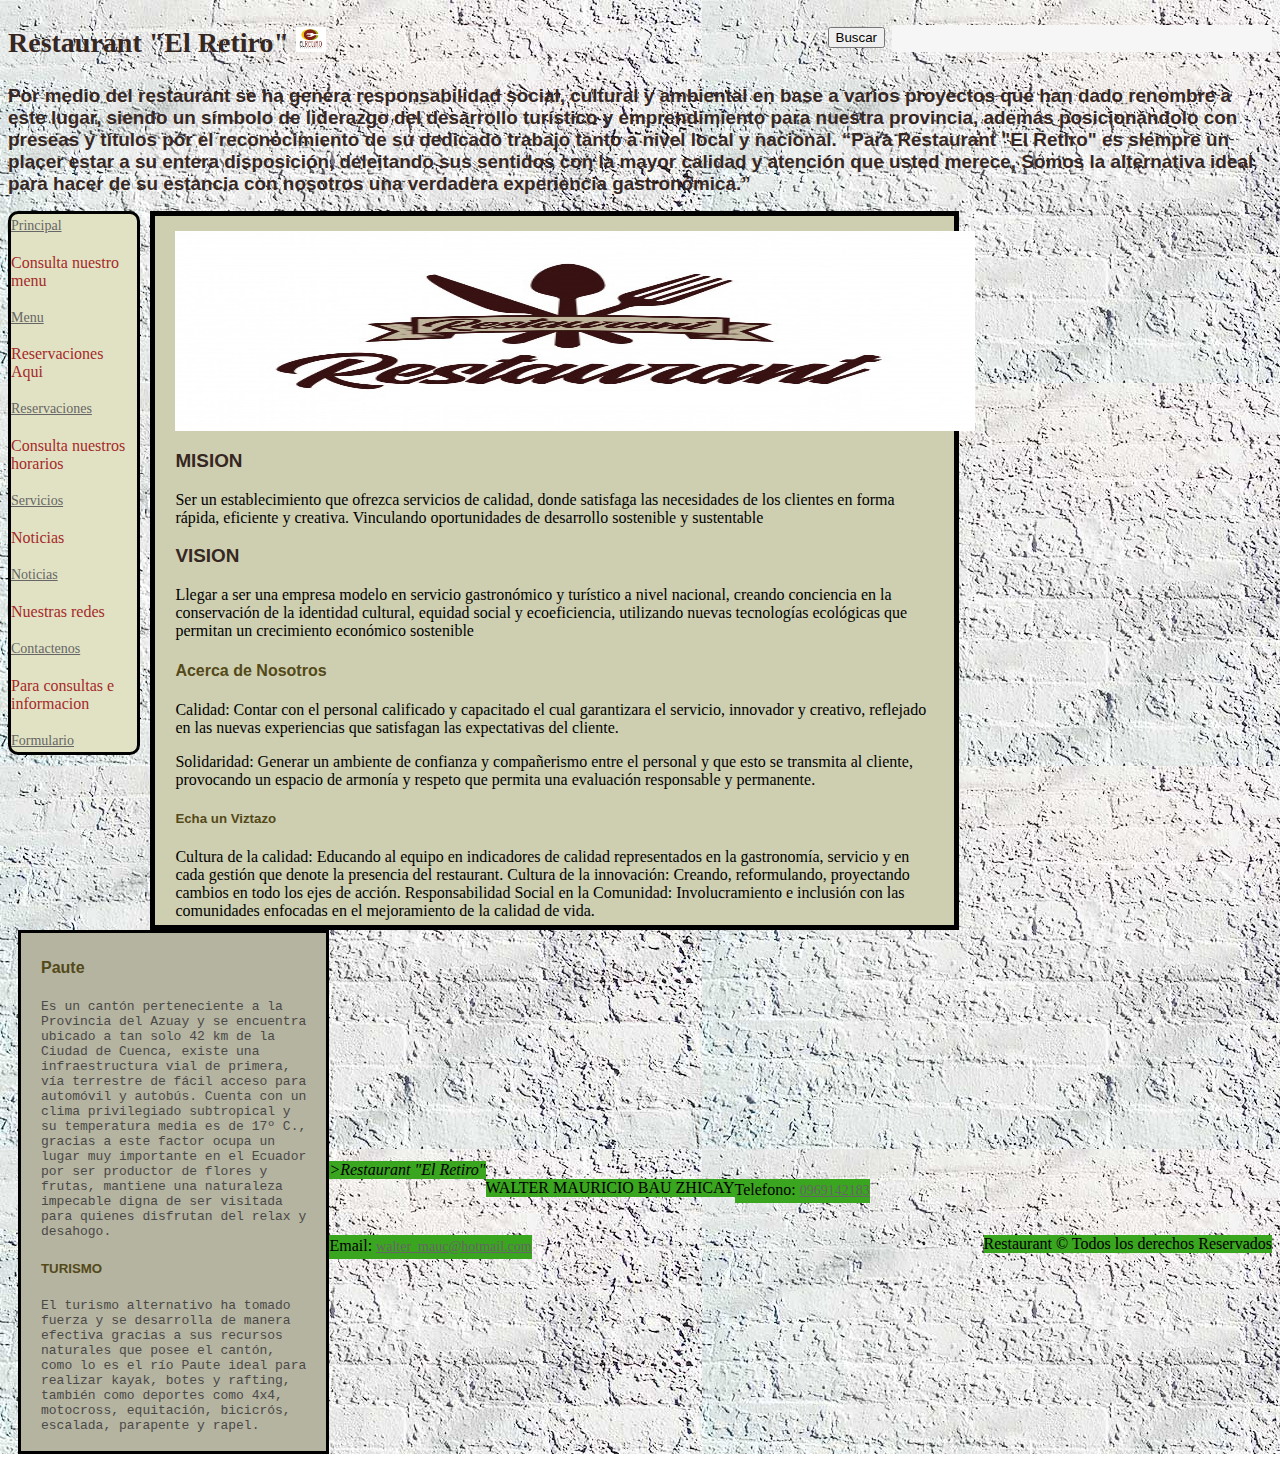
<file: Practica02 - Mi Sitio Web (CSS)/index.html>
<!DOCTYPE html>
<html lang="es">

<head>
   <title>Restaurant "El Retiro" - Principal</title>
   <meta charset="utf-8" />
   <link rel="stylesheet" href="css/estilo1.css" type="text/css" />
   <link rel="stylesheet" href="css/texto.css" type="text/css">
</head>
<body>
    <a id="principal"> <h1>Restaurant "El Retiro" <img class="imagesLogo" src="images/logo.jpg" alt="Restaurant" /> <div id="menu"><button >Buscar</button> <input type="search"></div>  </h1> </a>
    <h2>Por medio del restaurant se ha genera responsabilidad social, cultural y ambiental en base a varios proyectos que han dado renombre a este lugar, siendo un símbolo de liderazgo del desarrollo turístico y emprendimiento para nuestra provincia, además posicionándolo con preseas y títulos por el reconocimiento de su dedicado trabajo tanto a nivel local y nacional.
        “Para Restaurant "El Retiro" es siempre un placer estar a su entera disposición, deleitando sus sentidos con la mayor calidad y atención que usted merece, Somos la alternativa ideal para hacer de su estancia con nosotros una verdadera experiencia gastronómica.”</h2>   
        <nav id="menuprincipal">
            <a href="index.html">Principal</a>
            <p>Consulta nuestro menu</p>
            <a href="docs/servicios/menu.html">Menu</a>
            <p>Reservaciones Aqui</p>
            <a href="docs/servicios/reservaciones.html">Reservaciones</a>
            <p>Consulta nuestros horarios</p>
            <a href="docs/servicios/servicios.html">Servicios</a>
            <p>Noticias</p>
            <a href="docs/extras/blog.html">Noticias</a>
            <p>Nuestras redes</p>
            <a href="docs/extras/contactenos.html">Contactenos</a>
            <p>Para consultas e informacion</p>
            <a href="docs/formulario/formulario.html">Formulario</a>
        </nav>
        <aside id="aside1">
            <header>
                <img class="imagesaside1" src="images/aside1.jpg" alt="Restaurant" />
             </header>
             <h3>MISION</h3>
              <P>Ser un establecimiento que ofrezca servicios de calidad, donde satisfaga las necesidades de los clientes en forma rápida, eficiente y creativa. Vinculando oportunidades de desarrollo sostenible y sustentable</P>
             <h3>VISION</h3>
             <P>Llegar a ser una empresa modelo en servicio gastronómico y turístico a nivel nacional, creando conciencia en la conservación de la identidad cultural, equidad social y ecoeficiencia, utilizando nuevas tecnologías ecológicas que permitan un crecimiento económico sostenible</P>
              <section>
                <h4>Acerca de Nosotros</h4> 
                <p>Calidad: Contar con el personal calificado y capacitado el cual garantizara el servicio, innovador y creativo, reflejado en las nuevas experiencias que satisfagan las expectativas del cliente.</p>
                  <p>Solidaridad: Generar un ambiente de confianza y compañerismo entre el personal y que esto se transmita al cliente, provocando un espacio de armonía y respeto que permita una evaluación responsable y permanente.</p>  
                 <article>
                    <h5>Echa un Viztazo</h5>
                    Cultura de la calidad: Educando al equipo en indicadores de calidad representados en la gastronomía, servicio y en cada gestión que denote la presencia del restaurant.
                    Cultura de la innovación: Creando, reformulando, proyectando cambios en todo los ejes de acción.
                    Responsabilidad Social en la Comunidad: Involucramiento e inclusión con las comunidades enfocadas en el mejoramiento de la calidad de vida.
                 </article>
                </section>
            </aside>
     <aside id= "aside2">
                <section>
                    <article>
                        <h4>Paute</h4>
                        <p>
                                                 
                            Es un cantón perteneciente a la Provincia del Azuay y se encuentra ubicado a tan solo 42 km de la Ciudad de Cuenca, existe una infraestructura vial de primera, vía terrestre de fácil acceso para automóvil y autobús.
                            Cuenta con un clima privilegiado subtropical y su temperatura media es de 17º C., gracias a este factor ocupa un lugar muy importante en el Ecuador por ser productor de flores y frutas, mantiene una naturaleza impecable digna de ser visitada para quienes disfrutan del relax y desahogo. 
                        </p>
                    </article>
                    <article>
                        <h5>TURISMO</h5>
                        <p>                           
                        El turismo alternativo ha tomado fuerza y se desarrolla de manera efectiva gracias a sus recursos naturales que posee el cantón, como lo es el río Paute ideal para realizar kayak, botes y rafting, también como deportes como 4x4, motocross, equitación, bicicrós, escalada, parapente y rapel.
                        </p>
                    </article>
                </section>
            </aside>
            <footer class = "footer">
                <p><cite>>Restaurant "El Retiro"</cite></p>
                <br>
                <p>WALTER MAURICIO BAU ZHICAY</p>
                <p>Telefono: <a href="tel:0969142183">0969142183</a></p>
                <p>Email: <a href="mailto:walter_mauc@hotmail.com">walter_mauc@hotmail.com</a></p>
           </footer>
           <p id="copyright">Restaurant &#169; Todos los derechos Reservados</p>
</body>
</html>
</file>
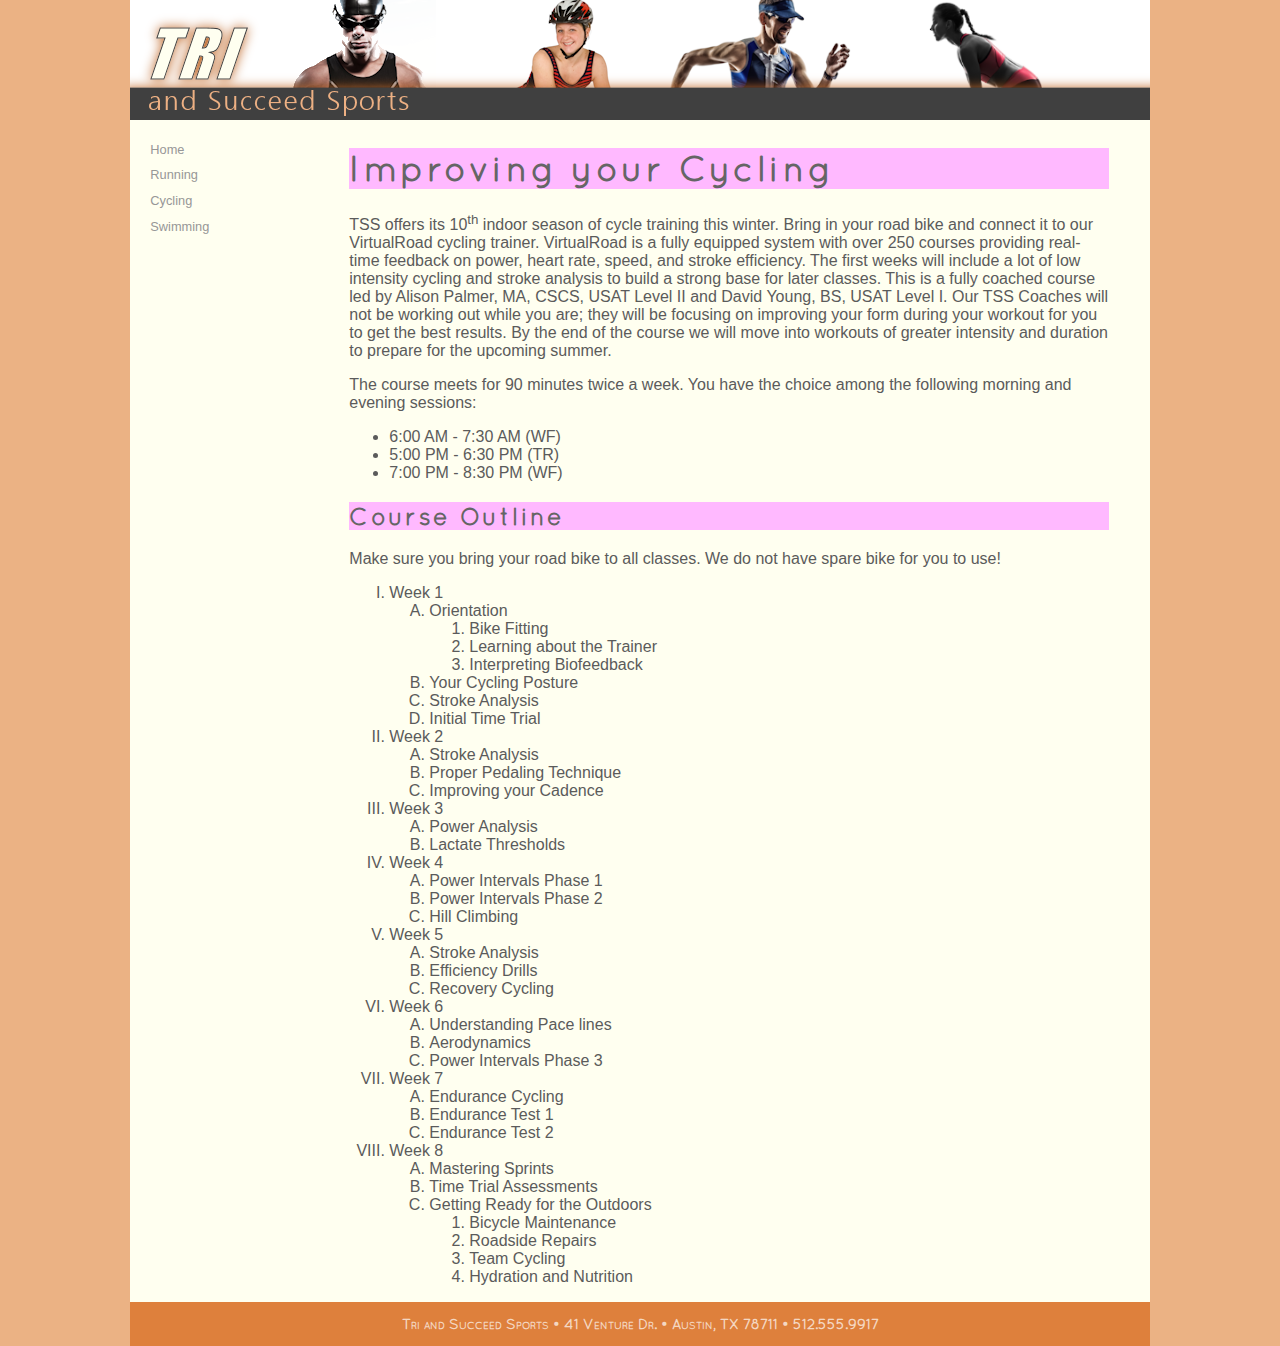
<file: Tutorial 02 - 1TriAndSuccedSports/Tutorial 02 - 1TriAndSuccedSports/tss_bike.html>
<!doctype html>
<html>
<head>
<!--
    New Perspectives on HTML5 and CSS3, 7th Edition
    Tutorial 2
    Tutorial Case
    
    TSS Cycling Class
    Author: 
    Date:   

    Filename: tss_bike.html
   -->
   <meta charset="utf-8" />
   <title>TSS Cycling Class</title>
   <link href="tss_layout.css" rel="stylesheet" />
   <link href="tss_styles.css" rel="stylesheet" />

</head>

<body>
   <header>
      <img src="tss_logo.png" alt="Tri and Succeed Sports" />
   </header>
   
   <nav>
      <ul>
         <li><a href="tss_home.html">Home</a></li>
         <li><a href="tss_run.html">Running</a></li>
         <li><a href="tss_bike.html">Cycling</a></li>
         <li><a href="tss_swim.html">Swimming</a></li>
      </ul>
   </nav>   
   
   <article class="syllabus">
      <h1>Improving your Cycling</h1>
      <p>TSS offers its 10<sup>th</sup> indoor season of cycle training this 
      winter. Bring in your road bike and connect it to our VirtualRoad 
      cycling trainer. VirtualRoad is a fully equipped system with over 
      250 courses providing real-time feedback on power, heart rate, speed, 
      and stroke efficiency. The first weeks will include a lot of low 
      intensity cycling and stroke analysis to build a strong base for later 
      classes. This is a fully coached course led by Alison Palmer, MA, CSCS, 
      USAT Level II and David Young, BS, USAT Level I. Our TSS Coaches will 
      not be working out while you are; they will be focusing on improving 
      your form during your workout for you to get the best results. By the 
      end of the course we will move into workouts of greater intensity and 
      duration to prepare for the upcoming summer.</p>
      <p>The course meets for 90 minutes twice a week. You have the choice 
      among the following morning and evening sessions:</p>
      
      <ul>
         <li>6:00 AM - 7:30 AM (WF)</li>
         <li>5:00 PM - 6:30 PM (TR)</li>
         <li>7:00 PM - 8:30 PM (WF)</li>
      </ul>
      
      <h2>Course Outline</h2>
      <p>Make sure you bring your road bike to all classes. We do not have 
      spare bike for you to use!</p>
      
      <ol>
         <li>Week 1
            <ol>
               <li>Orientation
                  <ol>
                     <li>Bike Fitting</li>
                     <li>Learning about the Trainer</li>
                     <li>Interpreting Biofeedback</li>
                  </ol>
               </li>
               <li>Your Cycling Posture</li>
               <li>Stroke Analysis</li>
               <li>Initial Time Trial</li>
            </ol>
         </li>
         <li>Week 2
            <ol>
               <li>Stroke Analysis</li>
               <li>Proper Pedaling Technique</li>
               <li>Improving your Cadence</li>
            </ol>
         </li>
         <li>Week 3
            <ol>
               <li>Power Analysis</li>
               <li>Lactate Thresholds</li>
            </ol>
         </li>
         <li>Week 4
            <ol>
               <li>Power Intervals Phase 1</li>
               <li>Power Intervals Phase 2</li>
               <li>Hill Climbing</li>
            </ol>
         </li>
         <li>Week 5
            <ol>
               <li>Stroke Analysis</li>
               <li>Efficiency Drills</li>
               <li>Recovery Cycling</li>
            </ol>
         </li>
         <li>Week 6
            <ol>
               <li>Understanding Pace lines</li>
               <li>Aerodynamics</li>
               <li>Power Intervals Phase 3</li>
            </ol>
         </li>
         <li>Week 7
            <ol>
               <li>Endurance Cycling</li>
               <li>Endurance Test 1</li>
               <li>Endurance Test 2</li>
            </ol>
         </li>
         <li>Week 8
            <ol>
               <li>Mastering Sprints</li>
               <li>Time Trial Assessments</li>
               <li>Getting Ready for the Outdoors
                  <ol>
                     <li>Bicycle Maintenance</li>
                     <li>Roadside Repairs</li>
                     <li>Team Cycling</li>
                     <li>Hydration and Nutrition</li>
                  </ol>
               </li>
            </ol>
         </li>
      </ol>
      
   </article>
   
   <footer>
      <address>
      Tri and Succeed Sports &#8226; 41 Venture Dr. &#8226; Austin, 
      TX 78711 &#8226; 512.555.9917
      </address>
   </footer>
</body>
</html>
</file>
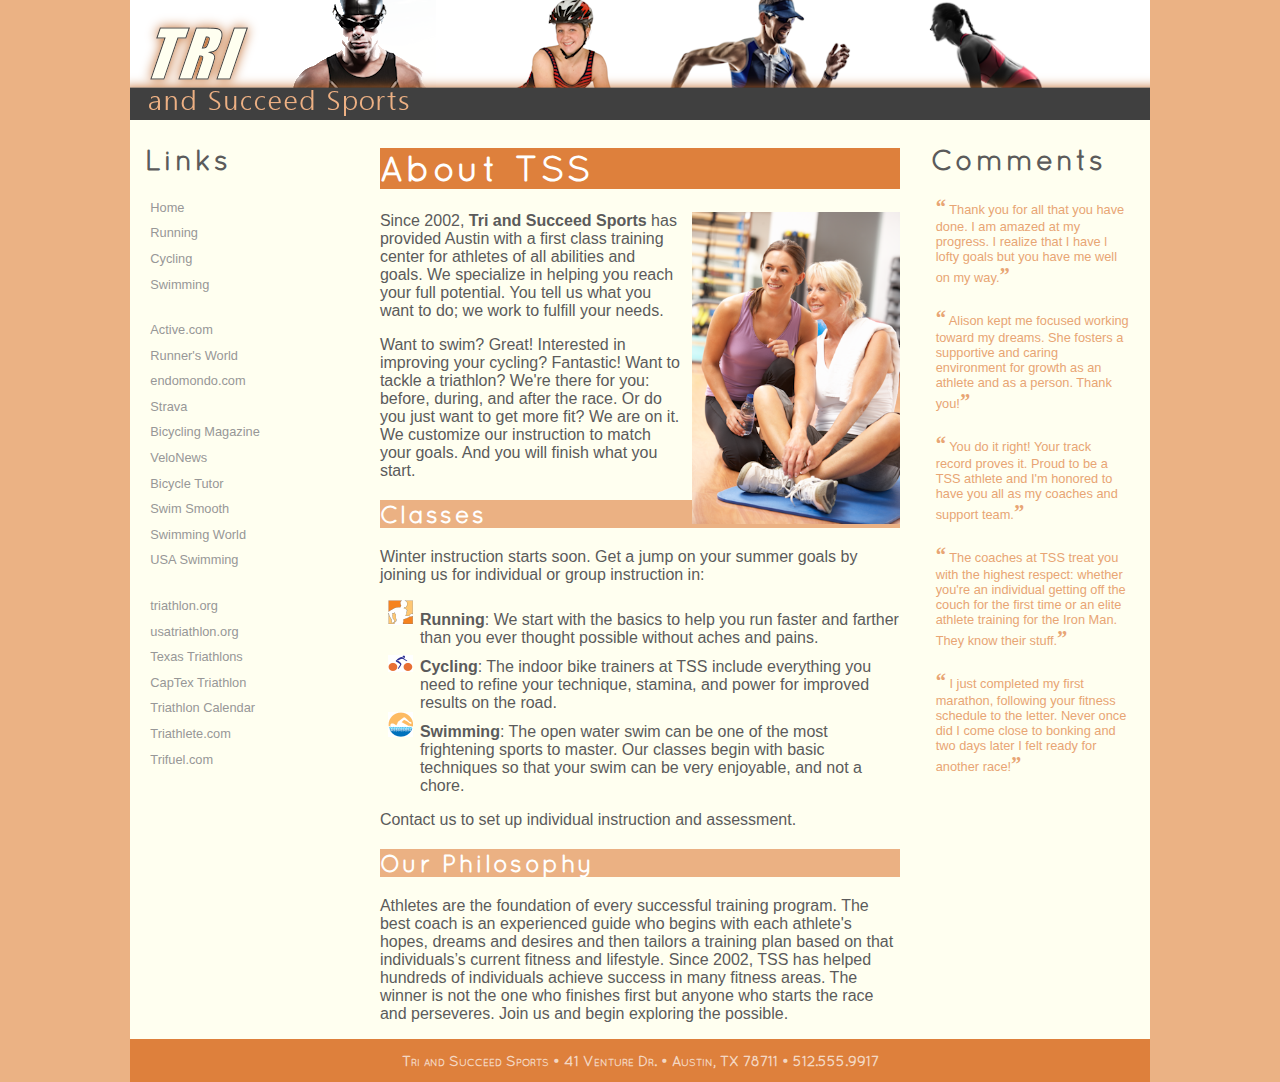
<file: Tutorial 02 - 1TriAndSuccedSports/Tutorial 02 - 1TriAndSuccedSports/tss_home.html>
﻿<!doctype html>
<html>
<head>
<!--
    New Perspectives on HTML5 and CSS3, 7th Edition
    Tutorial 2
    Tutorial Case
    
    Tri and Succeed Sports
    Author: Walter Bau
    Date: 10-17-2019

    Filename: tss_home.html
   -->
   <meta charset="utf-8" />
   <meta name="keywords" content="triathlon, running, swimming, cycling" />
   <title>Tri and Succeed Sports</title>
   <link href="tss_layout.css" rel="stylesheet"/>
   <link href="tss_styles.css" rel="stylesheet"/>
</head>

<body>
   <header>
      <img src="tss_logo.png" alt="Tri and Succeed Sports" />
	  
   </header>
   
   <nav>
      <h1>Links</h1>
      <ul>
         <li><a href="tss_home.html">Home</a></li>
         <li><a href="tss_run.html">Running</a></li>
         <li><a href="tss_bike.html">Cycling</a></li>
         <li><a href="tss_swim.html">Swimming</a></li>
         <li class="newgroup"><a href="http://www.active.com/">Active.com</a></li>
         <li><a href="http://www.runnersworld.com/">Runner's World</a></li>
         <li><a href="https://www.endomondo.com/">endomondo.com</a></li>
         <li><a href="http://www.strava.com/">Strava</a></li>
         <li><a href="http://www.bicycling.com/">Bicycling Magazine</a></li>
         <li><a href="http://velonews.competitor.com/">VeloNews</a></li>
         <li><a href="http://bicycletutor.com/">Bicycle Tutor</a></li>
         <li><a href="http://www.swimsmooth.com/">Swim Smooth</a></li>
         <li><a href="http://www.swimmingworldmagazine.com/">Swimming World</a></li>
         <li><a href="http://www.usaswimming.org/">USA Swimming</a></li>
         <li class="newgroup"><a href="http://www.triathlon.org/">triathlon.org</a></li>
         <li><a href="http://www.usatriathlon.org/">usatriathlon.org</a></li>
         <li><a href="http://www.trifind.com/tx.html">Texas Triathlons</a></li>
         <li><a href="http://www.captextri.com/">CapTex Triathlon</a></li>
         <li><a href="http://www.trifind.com/">Triathlon Calendar</a></li>
         <li><a href="http://triathlon.competitor.com/">Triathlete.com</a></li>
         <li><a href="http://www.trifuel.com/">Trifuel.com</a></li>
      </ul>
   </nav>
   
   <article id="about_tss">
      <h1>About TSS </h1>
      <img src="tss_photo1.png" alt="" />
      <p>Since 2002, <strong>Tri and Succeed Sports</strong> has provided Austin 
      with a first class training center for athletes of all abilities and 
      goals. We specialize in helping you reach your full potential. You tell 
      us what you want to do; we work to fulfill your needs.</p>
      <p>Want to swim? Great! Interested in improving your cycling? Fantastic! 
      Want to tackle a triathlon? We're there for you: before, during, and after the 
      race. Or do you just want to get more fit? We are on it. We  customize our 
      instruction to match your goals. And you will finish what you start.</p>
      
      <h2>Classes</h2>
      <p>Winter instruction starts soon. Get a jump on your summer goals by 
      joining us for individual or group instruction in:</p>
      <ul>
         <li><strong>Running</strong>: We start with the basics to help you 
         run faster and farther than you ever thought possible without 
         aches and pains.</li>
         <li><strong>Cycling</strong>: The indoor bike trainers at TSS 
         include everything you need to refine your technique, stamina, and 
         power for improved results on the road.</li>
         <li><strong>Swimming</strong>: The open water swim can be one of 
         the most frightening sports to master. Our classes begin with basic 
         techniques so that your swim can be very enjoyable, and 
         not a chore.</li>
      </ul>
      <p>Contact us to set up individual instruction and assessment.</p>
      
      <h2>Our Philosophy</h2>
      <p>Athletes are the foundation of every successful training program. 
      The best coach is an experienced ‎guide who begins with each athlete's 
      hopes, dreams and desires and then tailors a ‎training plan based on 
      that individuals’s current fitness and lifestyle. Since 2002, TSS ‎has 
      helped hundreds of individuals achieve success in many fitness areas. 
      The winner is not the one who finishes first but anyone who starts 
      the race and perseveres. Join us and begin exploring the possible.</p>
   </article>
   
   <aside>
      <h1>Comments</h1>
      <blockquote> Thank you for all that you have done. I am amazed at 
      my progress. I realize that I have l lofty goals but you have me well 
      on my way.</blockquote>
      <blockquote> Alison kept me focused working toward my dreams. She 
      fosters a supportive and caring environment for growth as an athlete 
      and as a person. Thank you!</blockquote>
      <blockquote> You do it right! Your track record proves it.
      Proud to be a TSS athlete and I'm honored to have you all as my 
      coaches and support team.</blockquote>
      <blockquote> The coaches at TSS treat you with the highest respect: 
      whether you're an individual getting off the couch for the first time 
      or an elite athlete training for the Iron Man. They know 
      their stuff.</blockquote>
      <blockquote> I just completed my first marathon, following your fitness 
      schedule to the letter. Never once did I come close to bonking and 
      two days later I felt ready for another race!</blockquote>
   </aside>
   
   <footer>
      <address>
      Tri and Succeed Sports &#8226; 41 Venture Dr. &#8226; Austin, TX 
      78711 &#8226; 512.555.9917
      </address>
   </footer>
</body>
</html>
</file>
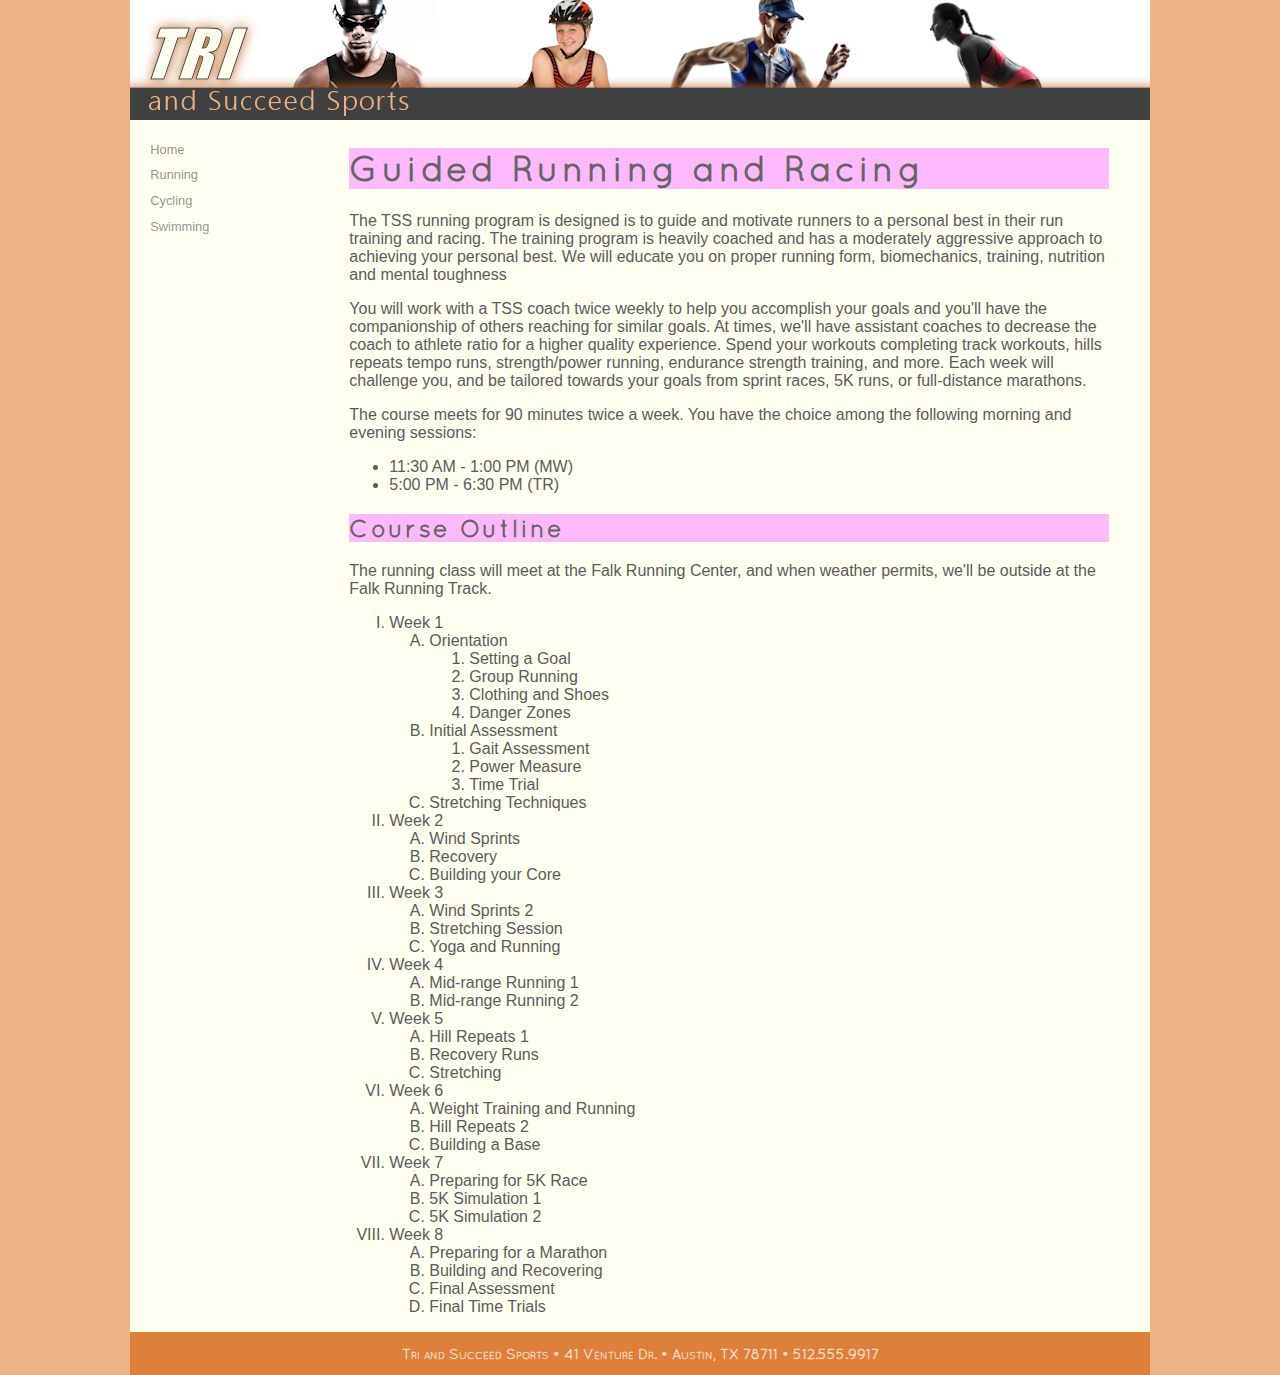
<file: Tutorial 02 - 1TriAndSuccedSports/Tutorial 02 - 1TriAndSuccedSports/tss_run.html>
<!doctype html>
<html>
<head>
<!--
    New Perspectives on HTML5 and CSS3, 7th Edition
    Tutorial 2
    Tutorial Case
    
    TSS Running Class
    Author: 
    Date:   

    Filename: tss_run.html
   -->
   <meta charset="utf-8" />
   <title>TSS Running Class</title>
   <link href="tss_layout.css" rel="stylesheet" />
   <link href="tss_styles.css" rel="stylesheet" />

</head>

<body>
   <header>
      <img src="tss_logo.png" alt="Tri and Succeed Sports" />
   </header>
   
   <nav>
      <ul>
         <li><a href="tss_home.html">Home</a></li>
         <li><a href="tss_run.html">Running</a></li>
         <li><a href="tss_bike.html">Cycling</a></li>
         <li><a href="tss_swim.html">Swimming</a></li>
      </ul>
   </nav>
   
   <article class="syllabus">
      
      <h1>Guided Running and Racing</h1>
      <p>The TSS running program is designed is to guide and motivate 
      runners to a personal best in their  run training and racing.  The 
      training program is heavily coached and has a moderately aggressive 
      approach to achieving your personal best.  We will educate you on 
      proper running form, biomechanics, training, nutrition and mental 
      toughness</p>
      <p>You will work with a TSS coach twice weekly to help you 
      accomplish your goals and you'll have the companionship of others 
      reaching for similar goals. At times, we'll have assistant coaches 
      to decrease the coach to athlete ratio for a higher quality experience. 
      Spend your workouts completing track workouts, hills repeats tempo runs,
      strength/power running, endurance strength training, and more. Each week 
      will challenge you, and be tailored towards your goals from sprint 
      races, 5K runs, or full-distance marathons.</p>
      <p>The course meets for 90 minutes twice a week. You have the choice 
      among the following morning and evening sessions:</p>
      
      <ul>
         <li>11:30 AM - 1:00 PM (MW)</li>
         <li>5:00 PM - 6:30 PM (TR)</li>
      </ul>
      
      <h2>Course Outline</h2>
      <p>The running class will meet at the Falk Running Center, and when 
      weather permits, we'll be outside at the Falk Running Track.</p>
      
      <ol>
         <li>Week 1
            <ol>
               <li>Orientation
                  <ol>
                     <li>Setting a Goal</li>
                     <li>Group Running</li>
                     <li>Clothing and Shoes</li>
                     <li>Danger Zones</li>
                  </ol>
               </li>
               <li>Initial Assessment
                  <ol>
                     <li>Gait Assessment</li>
                     <li>Power Measure</li>
                     <li>Time Trial</li>
                  </ol>
               </li>
               <li>Stretching Techniques</li>
            </ol>
         </li>
         <li>Week 2
            <ol>
               <li>Wind Sprints</li>
               <li>Recovery</li>
               <li>Building your Core</li>
            </ol>
         </li>
         <li>Week 3
            <ol>
               <li>Wind Sprints 2</li>
               <li>Stretching Session</li>
               <li>Yoga and Running</li>
            </ol>
         </li>
         <li>Week 4
            <ol>
               <li>Mid-range Running 1</li>
               <li>Mid-range Running 2</li>
            </ol>
         </li>
         <li>Week 5
            <ol>
               <li>Hill Repeats 1</li>
               <li>Recovery Runs</li>
               <li>Stretching</li>
            </ol>
         </li>
         <li>Week 6
            <ol>
               <li>Weight Training and Running</li>
               <li>Hill Repeats 2</li>
               <li>Building a Base</li>
            </ol>
         </li>
         <li>Week 7
            <ol>
               <li>Preparing for 5K Race</li>
               <li>5K Simulation 1</li>
               <li>5K Simulation 2</li>
            </ol>
         </li>
         <li>Week 8
            <ol>
               <li>Preparing for a Marathon</li>
               <li>Building and Recovering</li>
               <li>Final Assessment</li>
               <li>Final Time Trials</li>
            </ol>
         </li>
      </ol>
      
   </article>
   
   <footer>
      <address>
      Tri and Succeed Sports &#8226; 41 Venture Dr. &#8226; Austin, 
      TX 78711 &#8226; 512.555.9917
      </address>
   </footer>
</body>
</html>
</file>
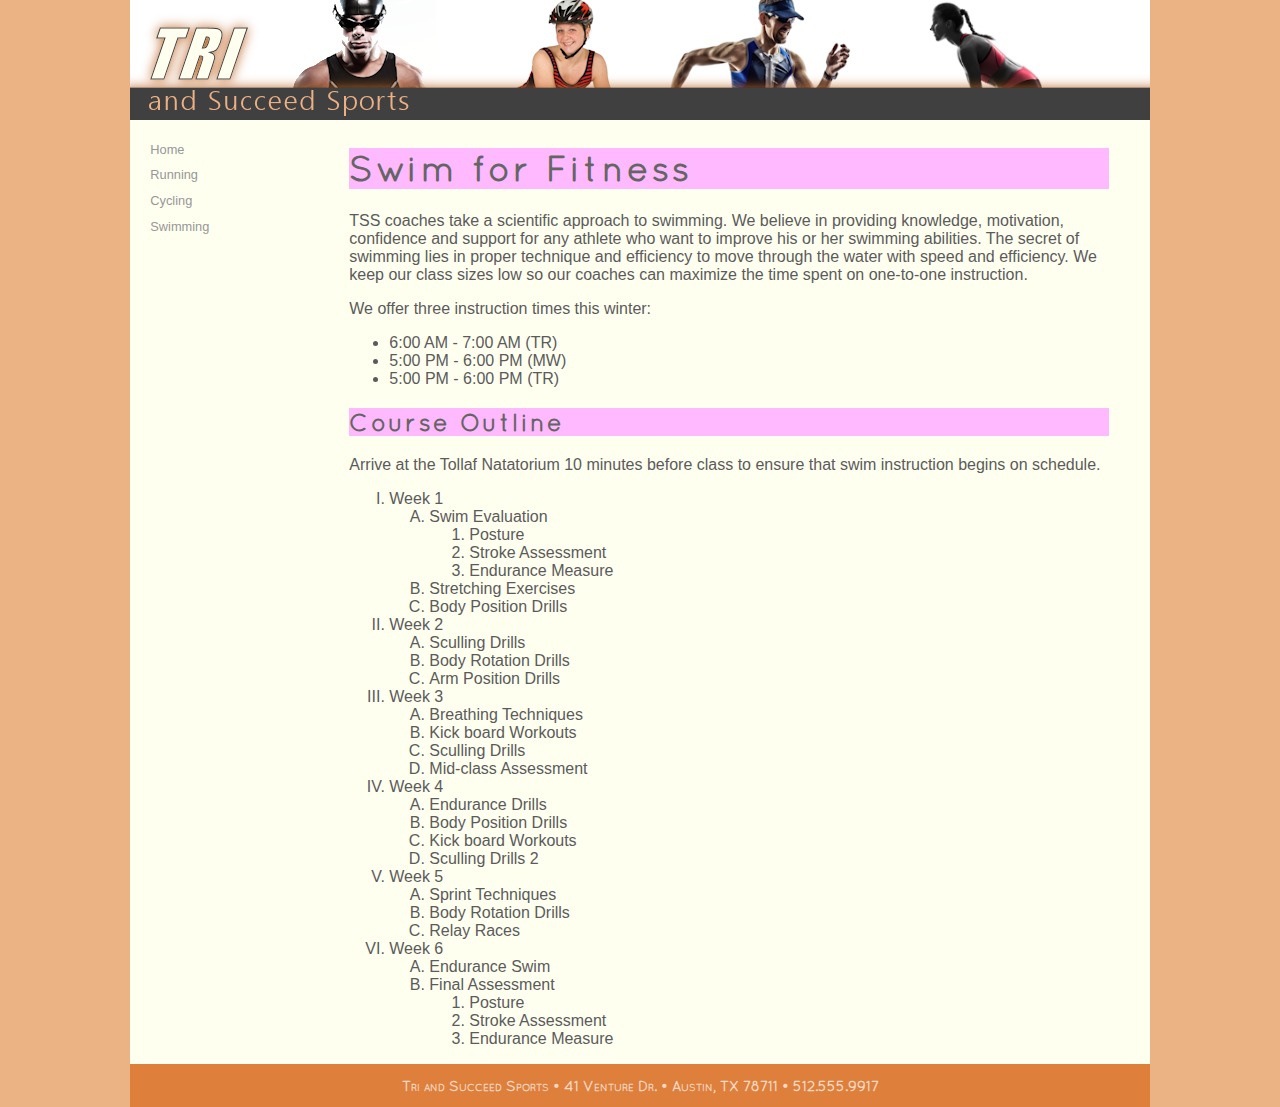
<file: Tutorial 02 - 1TriAndSuccedSports/Tutorial 02 - 1TriAndSuccedSports/tss_swim.html>
<!doctype html>
<html>
<head>
<!--
    New Perspectives on HTML5 and CSS3, 7th Edition
    Tutorial 2
    Tutorial Case
    
    TSS Swimming Class
    Author: 
    Date:   

    Filename: tss_swim.html
   -->
   <meta charset="utf-8" />
   <title>TSS Swimming Class</title>
   <link href="tss_layout.css" rel="stylesheet" />
   <link href="tss_styles.css" rel="stylesheet" />

</head>

<body>
   <header>
      <img src="tss_logo.png" alt="Tri and Succeed Sports" />
   </header>
   
   <nav>
      <ul>
         <li><a href="tss_home.html">Home</a></li>
         <li><a href="tss_run.html">Running</a></li>
         <li><a href="tss_bike.html">Cycling</a></li>
         <li><a href="tss_swim.html">Swimming</a></li>
      </ul>
   </nav>   
   
   <article class="syllabus">    
      <h1>Swim for Fitness</h1>
      <p>TSS coaches take a scientific approach to swimming. We believe in 
      providing knowledge, motivation, confidence and support for any 
      athlete who want to improve his or her swimming abilities. The secret 
      of swimming lies in proper technique and efficiency to move through 
      the water with speed and efficiency. We keep our class sizes low so 
      our coaches can maximize the time spent on one-to-one instruction.</p>
      <p>We offer three instruction times this winter:</p>
      
      <ul>
         <li>6:00 AM - 7:00 AM (TR)</li>
         <li>5:00 PM - 6:00 PM (MW)</li>
         <li>5:00 PM - 6:00 PM (TR)</li>
      </ul>
      
      <h2>Course Outline</h2>
      <p>Arrive at the Tollaf Natatorium 10 minutes before class to ensure 
      that swim instruction begins on schedule.</p>
      
      <ol>
         <li>Week 1
            <ol>
               <li>Swim Evaluation
                  <ol>
                     <li>Posture</li>
                     <li>Stroke Assessment</li>
                     <li>Endurance Measure</li>
                  </ol>
               </li>
               <li>Stretching Exercises</li>
               <li>Body Position Drills</li>
            </ol>
         </li>
         <li>Week 2
            <ol>
               <li>Sculling Drills</li>
               <li>Body Rotation Drills</li>
               <li>Arm Position Drills</li>
            </ol>
         </li>
         <li>Week 3
            <ol>
               <li>Breathing Techniques</li>
               <li>Kick board Workouts</li>
               <li>Sculling Drills</li>
               <li>Mid-class Assessment</li>
            </ol>
         </li>
         <li>Week 4
            <ol>
               <li>Endurance Drills</li>
               <li>Body Position Drills</li>
               <li>Kick board Workouts</li>
               <li>Sculling Drills 2</li>
            </ol>
         </li>
         <li>Week 5
            <ol>
               <li>Sprint Techniques</li>
               <li>Body Rotation Drills</li>
               <li>Relay Races</li>
            </ol>
         </li>
         <li>Week 6
            <ol>
               <li>Endurance Swim</li>
               <li>Final Assessment
                  <ol>
                     <li>Posture</li>
                     <li>Stroke Assessment</li>
                     <li>Endurance Measure</li>
                  </ol>
               </li>
            </ol>
         </li>
      </ol>
      
   </article>
   
   <footer>
      <address>
      Tri and Succeed Sports &#8226; 41 Venture Dr. &#8226; Austin, 
      TX 78711 &#8226; 512.555.9917
      </address>
   </footer>
</body>
</html>
</file>
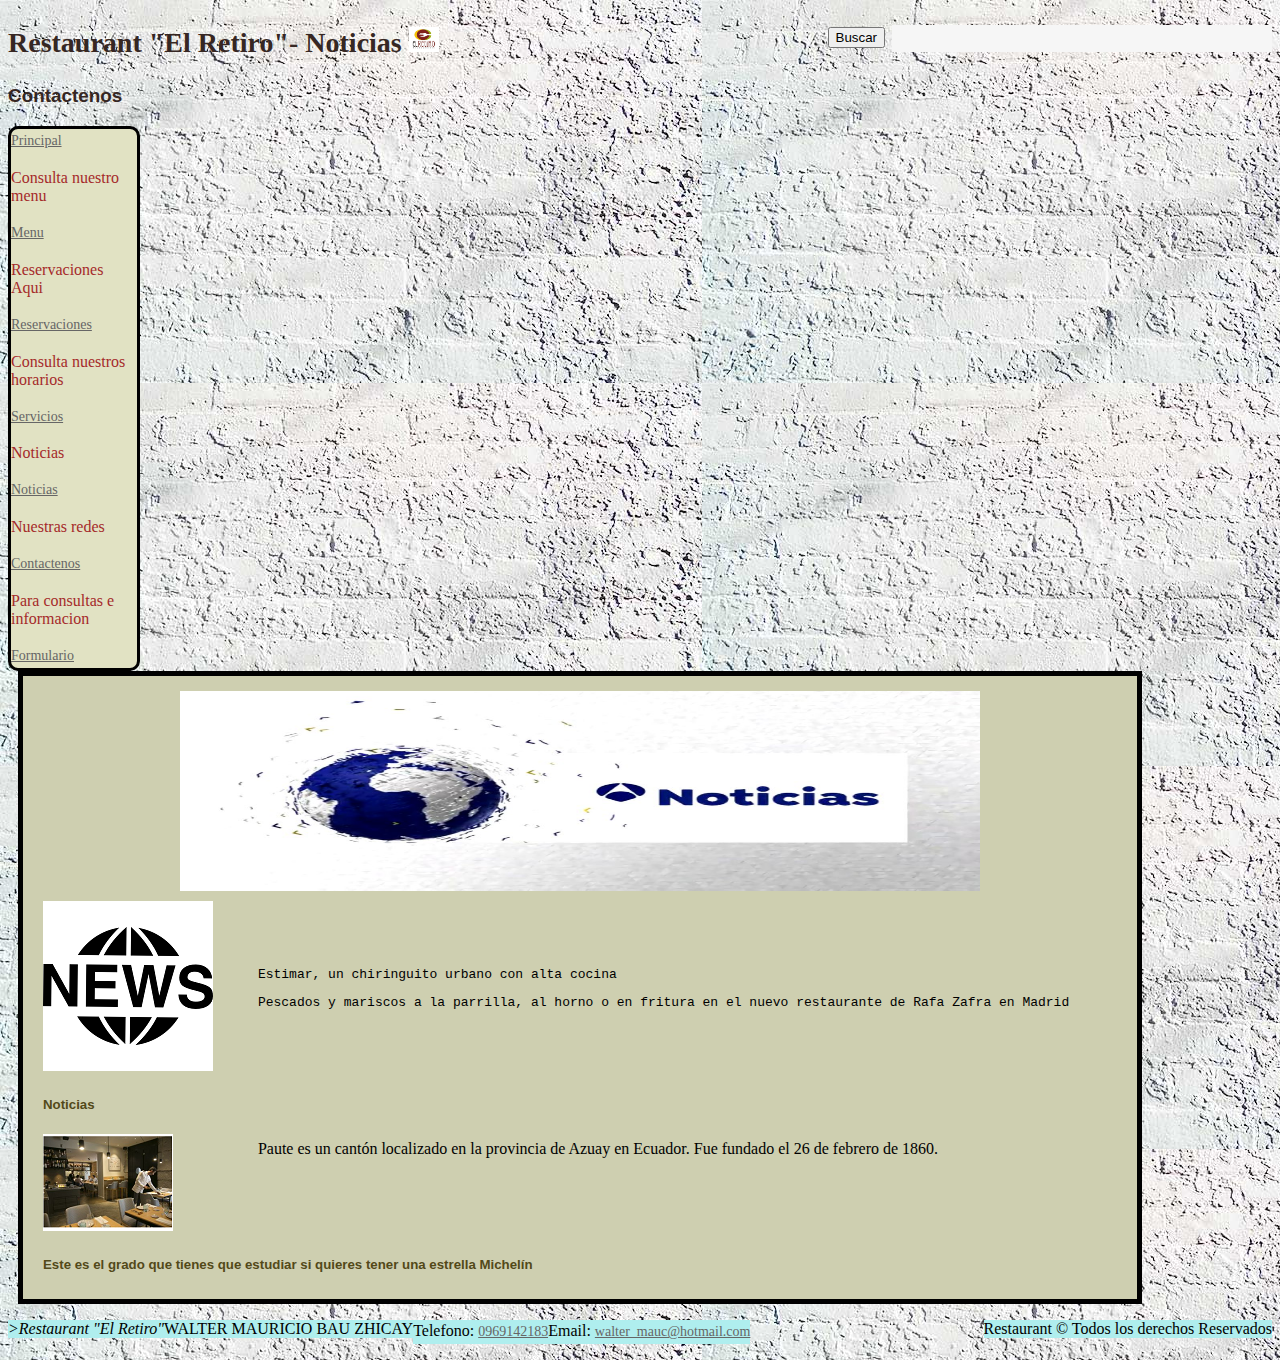
<file: Practica02 - Mi Sitio Web (CSS)/docs/extras/blog.html>
<!DOCTYPE html>
<html lang="es">

<head>
   <title>Restaurant "El Retiro" - Noticias</title>
   <meta charset="utf-8" />
   <link rel="stylesheet" href="../../css/estilo2.css" type="text/css" />
   <link rel="stylesheet" href="../../css/texto.css" type="text/css">
</head>

<body>
        <a id="principal"> <h1>Restaurant "El Retiro"- Noticias <img class="imagesLogo" src="../../images/logo.jpg" alt="Restaurant" /> <div id="menu"><button >Buscar</button> <input type="search"></div>  </h1> </a>
        <h3>Contactenos</h3>
        <nav id = "menuprincipal">
            <a href="../../index.html">Principal</a>
            <p>Consulta nuestro menu</p>
            <a href="../servicios/menu.html">Menu</a>
            <p>Reservaciones Aqui</p>
            <a href="../servicios/reservaciones.html">Reservaciones</a>
            <p>Consulta nuestros horarios</p>
            <a href="../servicios/servicios.html">Servicios</a>
            <p>Noticias</p>
            <a href="blog.html">Noticias</a>
            <p>Nuestras redes</p>
            <a href="../extras/contactenos.html">Contactenos</a>
            <p>Para consultas e informacion</p>
            <a href="../formulario/formulario.html">Formulario</a>
            </nav>
            <div id = "contenido2col">
            <header>
           <img class="imagesContenido" src="../../images/notlog.jpg" alt="Noticias" />
            </header>
            <section>
                <article>
                   <img  class=".imagesContenido1" src="../../images/not.png" alt="Noticias" />
                    <h5>Noticias </h5>
                   <div id = "redes">
                   <p>Estimar, un chiringuito urbano con alta cocina </p>
                   <p>Pescados y mariscos a la parrilla, al horno o en fritura en el nuevo restaurante de Rafa Zafra en Madrid</p>
                   
                </div>
                 
                </article>
                <aside>
                    <img  class="imagesContenido2" src="../../images/noticias.jpg" alt="Noticias" />
                    <h5>Este es el grado que tienes que estudiar si quieres tener una estrella Michelín </h5>
                    <div id="efecto">
                    <p>Paute es un cantón localizado en la provincia de Azuay en Ecuador. Fue fundado el 26 de febrero de 1860.</p>
                    </div>
                </aside>
            </section>
            </div>
            <footer class = "footer">
                    <p><cite>>Restaurant "El Retiro"</cite></p>
                    <br>
                    <p>WALTER MAURICIO BAU ZHICAY</p>
                    <p>Telefono: <a href="tel:0969142183">0969142183</a></p>
                    <p>Email: <a href="mailto:walter_mauc@hotmail.com">walter_mauc@hotmail.com</a></p>
               </footer>
               <p id="copyright">Restaurant &#169; Todos los derechos Reservados</p>
           </body>
           </html>
</file>
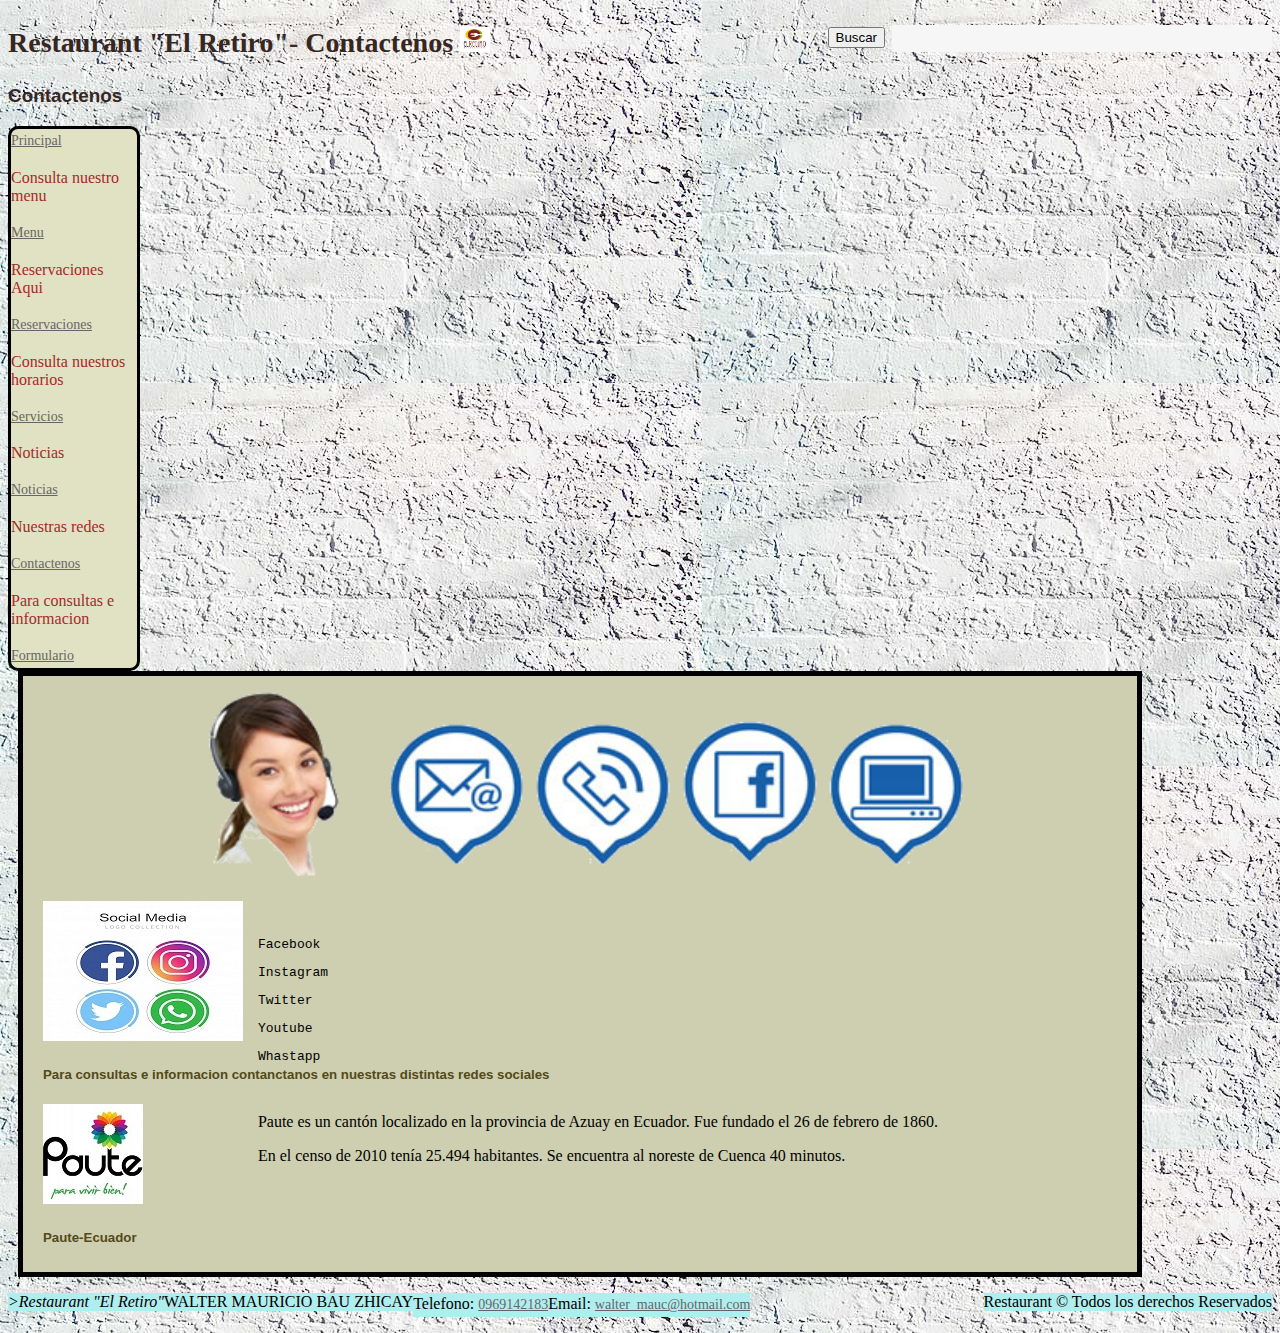
<file: Practica02 - Mi Sitio Web (CSS)/docs/extras/contactenos.html>
<!DOCTYPE html>
<html lang="es">

<head>
   <title>Restaurant "El Retiro" - Contactenos</title>
   <meta charset="utf-8" />
   <link rel="stylesheet" href="../../css/estilo2.css" type="text/css" />
   <link rel="stylesheet" href="../../css/texto.css" type="text/css">
</head>

<body>
        <a id="principal"> <h1>Restaurant "El Retiro"- Contactenos <img class="imagesLogo" src="../../images/logo.jpg" alt="Restaurant" /> <div id="menu"><button >Buscar</button> <input type="search"></div>  </h1> </a>
        <h3>Contactenos</h3>
        <nav id = "menuprincipal">
            <a href="../../index.html">Principal</a>
            <p>Consulta nuestro menu</p>
            <a href="../servicios/menu.html">Menu</a>
            <p>Reservaciones Aqui</p>
            <a href="../servicios/reservaciones.html">Reservaciones</a>
            <p>Consulta nuestros horarios</p>
            <a href="../servicios/servicios.html">Servicios</a>
            <p>Noticias</p>
            <a href="../extras/blog.html">Noticias</a>
            <p>Nuestras redes</p>
            <a href="contactenos.html">Contactenos</a>
            <p>Para consultas e informacion</p>
            <a href="../formulario/formulario.html">Formulario</a>
            </nav>
            <div id = "contenido2col">
            <header>
           <img class="imagesContenido" src="../../images/contac.jpg" alt="Contactenos" />
            </header>
            <section>
                <article>
                   <img  class=".imagesContenido1" src="../../images/red.jpg" alt="Contactenos" />
                    <h5>Para consultas e informacion contanctanos en nuestras distintas redes sociales</h5>
                   <div id = "redes">
                   <p>Facebook</p>

                   <p>Instagram</p>

                   <p>Twitter</p>
                   
                   <p>Youtube</p>
                   
                   <p>Whastapp</p>
                   
                </div>
                 
                </article>
                <aside>
                    <img  class="imagesContenido2" src="../../images/paute.jpg" alt="Contactenos" />
                    <h5>Paute-Ecuador</h5>
                    <div id="efecto">
                    <p>Paute es un cantón localizado en la provincia de Azuay en Ecuador. Fue fundado el 26 de febrero de 1860.</p>

                    <p>En el censo de 2010 tenía 25.494 habitantes. Se encuentra al noreste de Cuenca 40 minutos. </p>
                    </div>
                </aside>
            </section>
            </div>
            <footer class = "footer">
                    <p><cite>>Restaurant "El Retiro"</cite></p>
                    <br>
                    <p>WALTER MAURICIO BAU ZHICAY</p>
                    <p>Telefono: <a href="tel:0969142183">0969142183</a></p>
                    <p>Email: <a href="mailto:walter_mauc@hotmail.com">walter_mauc@hotmail.com</a></p>
               </footer>
               <p id="copyright">Restaurant &#169; Todos los derechos Reservados</p>
           </body>
           </html>
</file>
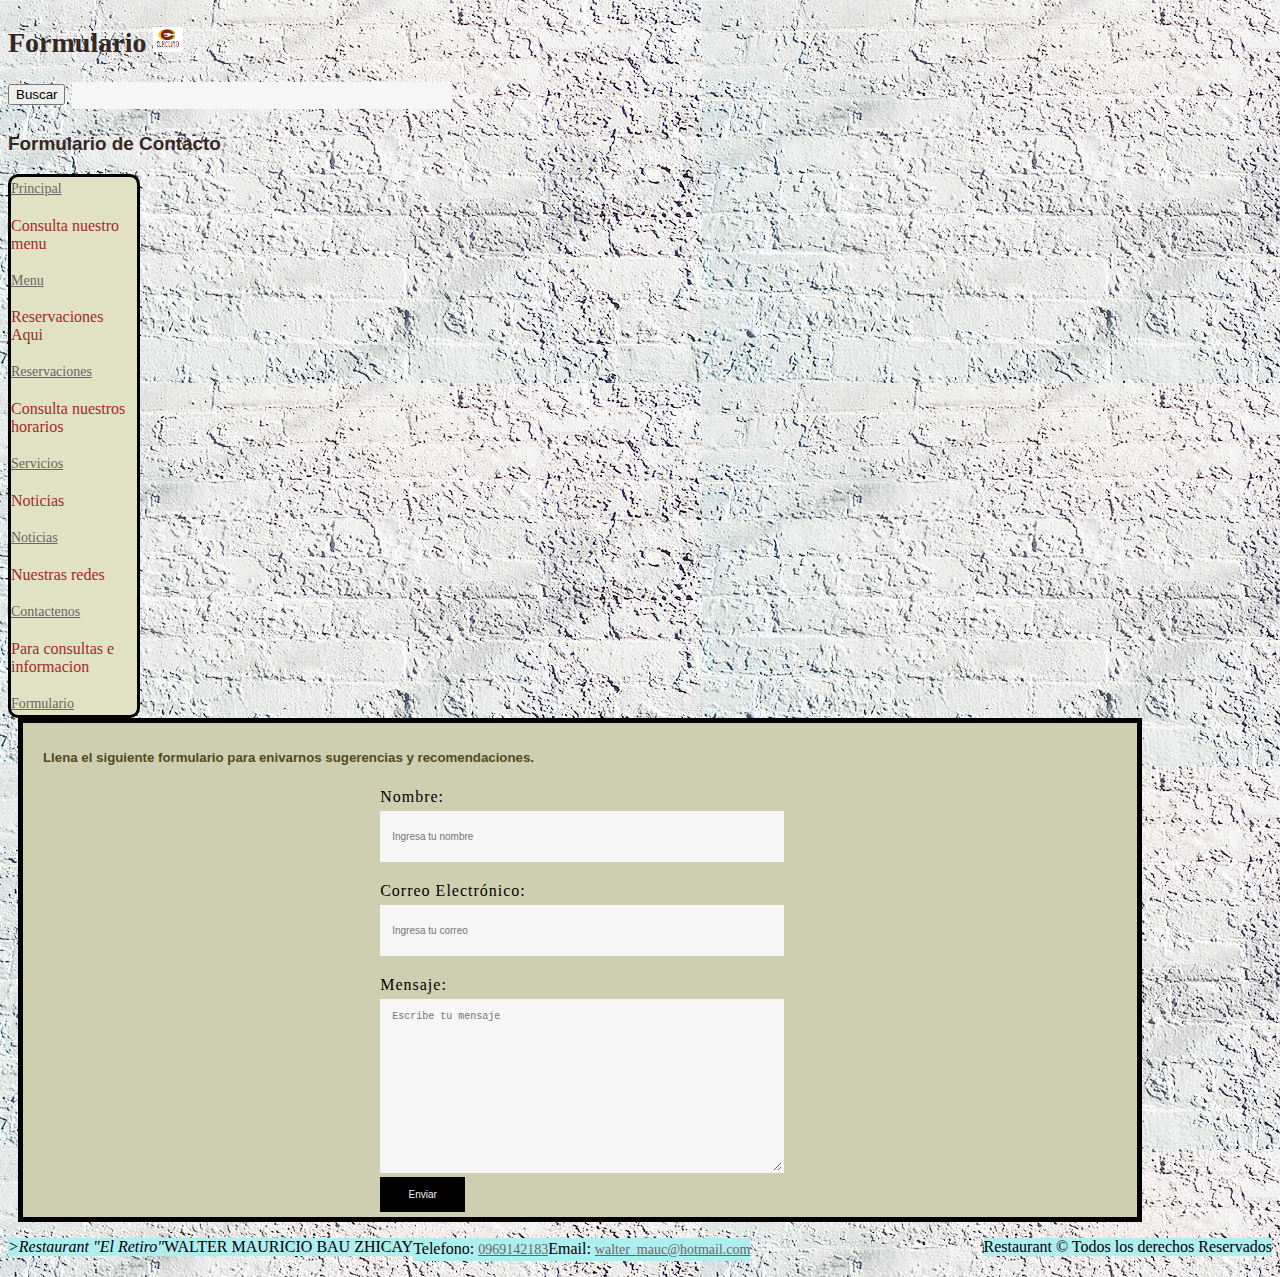
<file: Practica02 - Mi Sitio Web (CSS)/docs/formulario/formulario.html>
<!DOCTYPE html>
<html lang="en">
<head>
        <title>Formulario - Restaurant</title>
        <meta charset="utf-8"/>
        <link rel="icon" href="../../images/icono-cursos.png">
        <link rel="stylesheet" href="../../css/estilo2.css" type="text/css" />
        <link rel="stylesheet" href="../../css/texto.css" type="text/css">
</head>
<body>
        <a id="principal"> <h1>Formulario <img class="imagesLogo" src="../../images/logo.jpg"  alt="FORMULARIO" /> <div id="busqueda"><button >Buscar</button> <input type="search"></div> </h1></a>
        <h3>Formulario de Contacto</h3>
        <nav id="menuprincipal">
                <a href="../../index.html">Principal</a>
                <p>Consulta nuestro menu</p>
                <a href="../servicios/menu.html">Menu</a>
                <p>Reservaciones Aqui</p>
                <a href="../servicios/reservaciones.html">Reservaciones</a>
                <p>Consulta nuestros horarios</p>
                <a href="../servicios/servicios.html">Servicios</a>
                <p>Noticias</p>
                <a href="../extras/blog.html">Noticias</a>
                <p>Nuestras redes</p>
                <a href="../extras/contactenos.html">Contactenos</a>
                <p>Para consultas e informacion</p>
                <a href="formulario.html">Formulario</a>
        </nav>

        <div id="contenido2col">
                <section>
                      <article >
                         <h5>Llena el siguiente formulario para enivarnos sugerencias y recomendaciones. </h5>
                                <form>
                                        <label id="nombreEtiqueta">Nombre:</label>
                                        <input id="nombre" name="nombre" placeholder="Ingresa tu nombre">
                                        <label id="correoEtiqueta">Correo Electrónico:</label>
                                        <input id="correo" name="correo" type="email" placeholder="Ingresa tu correo">
                                        <label id="mensajeEtiqueta">Mensaje:</label>
                                        <textarea id="mensaje" name="mensaje" placeholder="Escribe tu mensaje"></textarea>
                                        <input class="boton" name="submit" type="button" value="Enviar">
                                 </form>
                         
                      </article> 
                  </section>
            </div>
             
            <footer class = "footer">
                    <p><cite>>Restaurant "El Retiro"</cite></p>
                    <br>
                    <p>WALTER MAURICIO BAU ZHICAY</p>
                    <p>Telefono: <a href="tel:0969142183">0969142183</a></p>
                    <p>Email: <a href="mailto:walter_mauc@hotmail.com">walter_mauc@hotmail.com</a></p>
               </footer>
               <p id="copyright">Restaurant &#169; Todos los derechos Reservados</p>
           </body>
           </html>
</file>
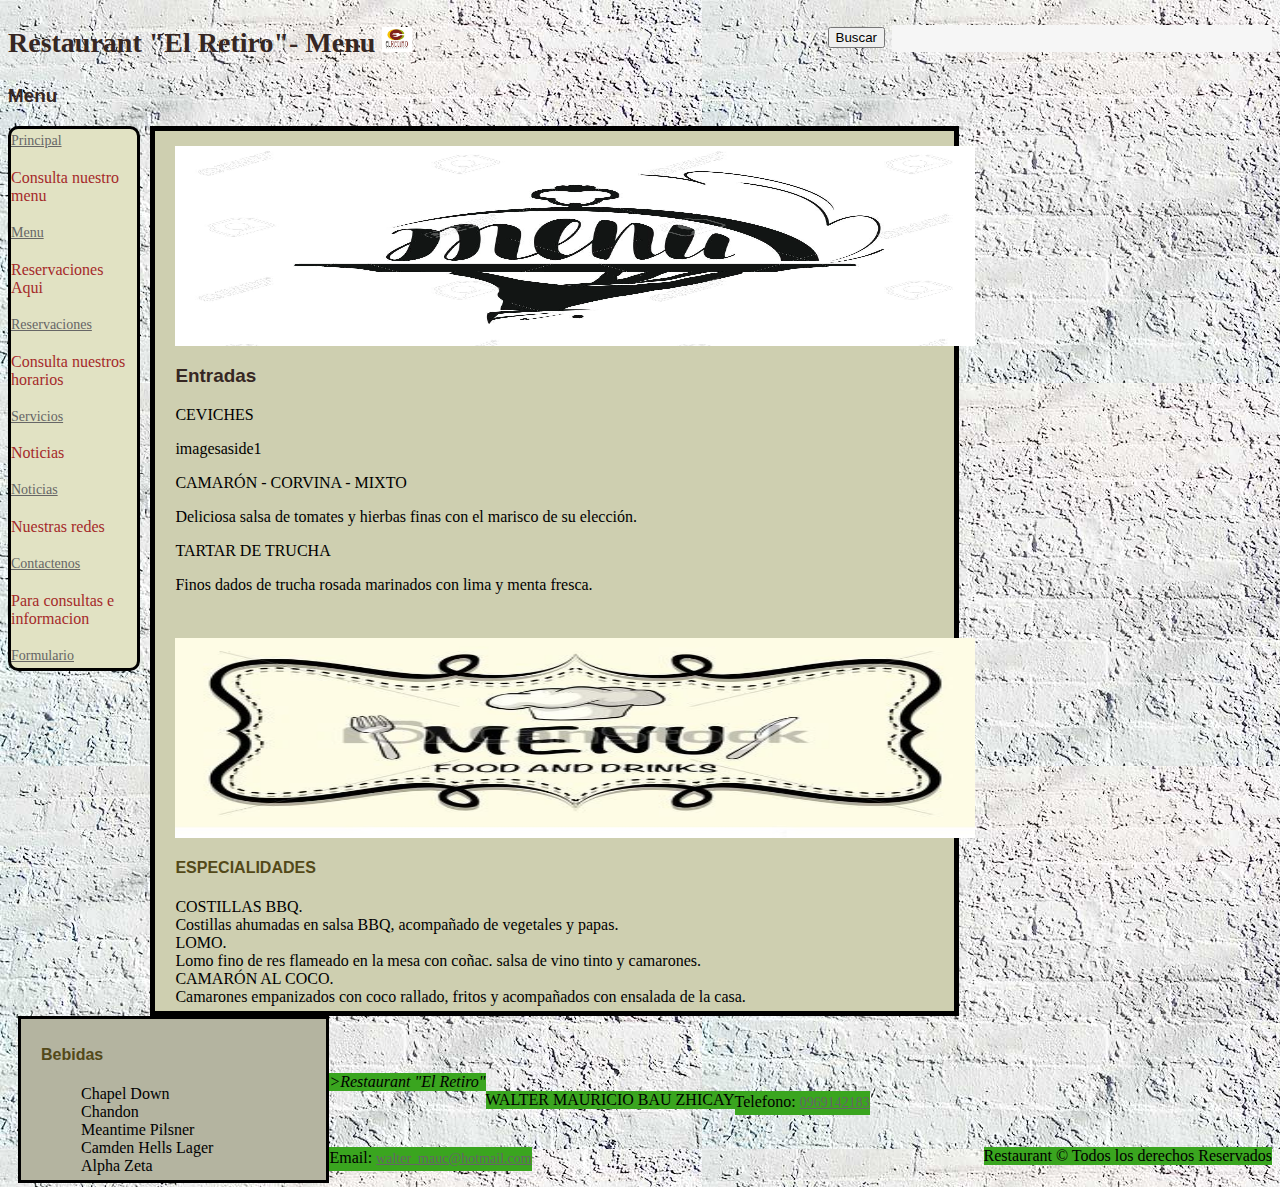
<file: Practica02 - Mi Sitio Web (CSS)/docs/servicios/menu.html>
<!DOCTYPE html>
<html lang="es">

<head>
   <title>Restaurant "El Retiro" - Menu</title>
   <meta charset="utf-8" />
   <link rel="stylesheet" href="../../css/estilo1.css" type="text/css" />
   <link rel="stylesheet" href="../../css/texto.css" type="text/css">
</head>

<body>
    <a id="principal"> <h1>Restaurant "El Retiro"- Menu <img class="imagesLogo" src="../../images/logo.jpg" alt="Restaurant" /> <div id="menu"><button >Buscar</button> <input type="search"></div>  </h1> </a>
    <h3>Menu</h3>
    <nav id = "menuprincipal">
        <a href="../../index.html">Principal</a>
        <p>Consulta nuestro menu</p>
        <a href="menu.html">Menu</a>
        <p>Reservaciones Aqui</p>
        <a href="../servicios/reservaciones.html">Reservaciones</a>
        <p>Consulta nuestros horarios</p>
        <a href="../servicios/servicios.html">Servicios</a>
        <p>Noticias</p>
        <a href="../extras/blog.html">Noticias</a>
        <p>Nuestras redes</p>
        <a href="../extras/contactenos.html">Contactenos</a>
        <p>Para consultas e informacion</p>
        <a href="../formulario/formulario.html">Formulario</a>
        </nav>
        <div id = "aside1">
           <header>
            <img class="imagesaside1" src="../../images/menu.jpg" alt="Menu" /> 
         </header> 
         <section>
            <h3>Entradas</h3>
            <p>CEVICHES </p>imagesaside1
            <p>CAMARÓN - CORVINA - MIXTO</p>
            <p>Deliciosa salsa de tomates y hierbas finas con el marisco de su elección.</p>
            <p>TARTAR DE TRUCHA</p>
            <p>Finos dados de trucha rosada marinados con lima y menta fresca.</p>
         </section>        
          <section>
            <article>
                <br>
                <img class="imagesaside1" src="../../images/menu1.jpg" alt="cursosArticle">
                <article>
                   <h4>ESPECIALIDADES</h4>
                   COSTILLAS BBQ.
                   <br>
                   Costillas ahumadas en salsa BBQ, acompañado de vegetales y papas.
                  <br>
                   LOMO.
                   <br>
                   Lomo fino de res flameado en la mesa con coñac. salsa de vino tinto y camarones.
                   <br>
                   CAMARÓN AL COCO.
                   <br>
                   Camarones empanizados con coco rallado, fritos y acompañados con ensalada de la casa.
                </article>
           </section>
         </div>
     <aside id = "aside2">
<section>
   <article>
      <h4>Bebidas</h4>
      <ul>
      <li>Chapel Down</li>
      <li>Chandon</li> 
      <li>Meantime Pilsner</li>
      <li>Camden Hells Lager</li>
      <li>Alpha Zeta</li>
      </ul>
   </article>
</section>
     </aside>
     <footer class = "footer">
         <p><cite>>Restaurant "El Retiro"</cite></p>
         <br>
         <p>WALTER MAURICIO BAU ZHICAY</p>
         <p>Telefono: <a href="tel:0969142183">0969142183</a></p>
         <p>Email: <a href="mailto:walter_mauc@hotmail.com">walter_mauc@hotmail.com</a></p>
    </footer>
    <p id="copyright">Restaurant &#169; Todos los derechos Reservados</p>
</body>
</html>
</file>
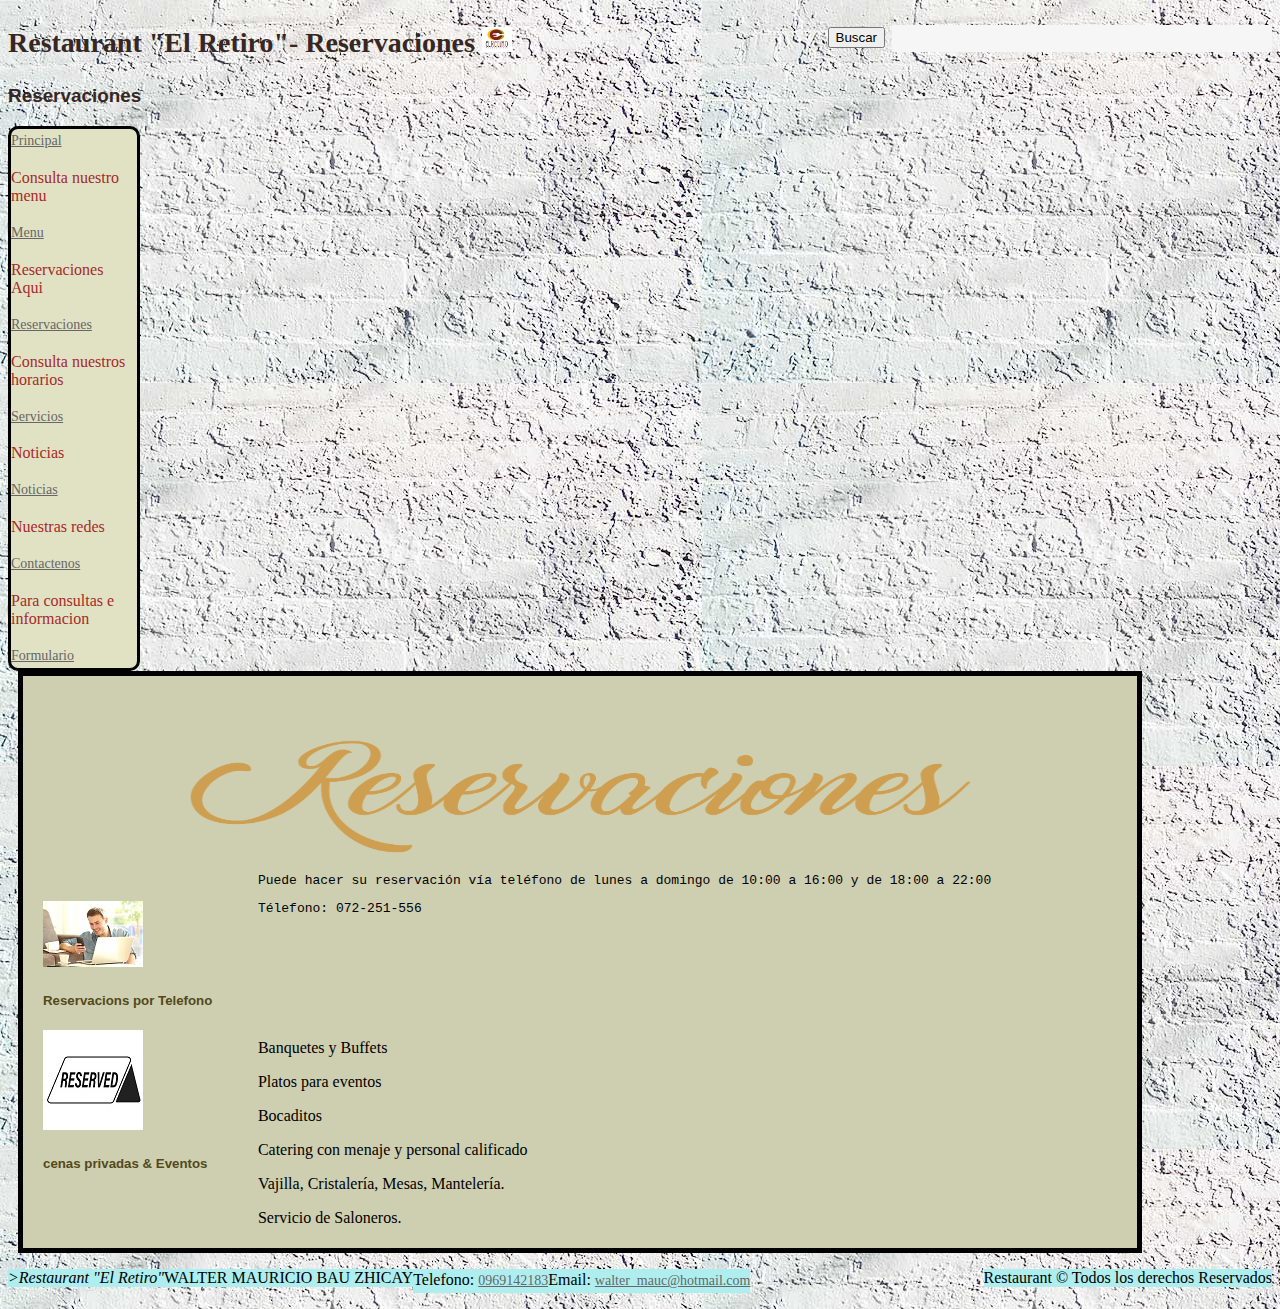
<file: Practica02 - Mi Sitio Web (CSS)/docs/servicios/reservaciones.html>
<!DOCTYPE html>
<html lang="es">

<head>
   <title>Restaurant "El Retiro" - Contactenos</title>
   <meta charset="utf-8" />
   <link rel="stylesheet" href="../../css/estilo2.css" type="text/css" />
   <link rel="stylesheet" href="../../css/texto.css" type="text/css">
</head>

<body>
        <a id="principal"> <h1>Restaurant "El Retiro"- Reservaciones <img class="imagesLogo" src="../../images/logo.jpg" alt="Restaurant" /> <div id="menu"><button >Buscar</button> <input type="search"></div>  </h1> </a>
        <h3>Reservaciones</h3>
        <nav id = "menuprincipal">
            <a href="../../index.html">Principal</a>
            <p>Consulta nuestro menu</p>
            <a href="../servicios/menu.html">Menu</a>
            <p>Reservaciones Aqui</p>
            <a href="reservaciones.html">Reservaciones</a>
            <p>Consulta nuestros horarios</p>
            <a href="../servicios/servicios.html">Servicios</a>
            <p>Noticias</p>
            <a href="../extras/blog.html">Noticias</a>
            <p>Nuestras redes</p>
            <a href="../extras/contactenos.html">Contactenos</a>
            <p>Para consultas e informacion</p>
            <a href="../formulario/formulario.html">Formulario</a>
            </nav>
            <div id = "contenido2col">
            <header>
           <img class="imagesContenido" src="../../images/reser.png" alt="Reservaciones" />
            </header>
            <section>
              <article>
                    <img  class=".imagesContenido1" src="../../images/reserva.jpg" alt="Reservaciones" />
                    <h5>Reservacions por Telefono </h5>
                    <div id = "efecto">
                    <p>Puede hacer su reservación vía teléfono de lunes a domingo  de 10:00 a 16:00 y de 18:00 a 22:00</p>
                    <p>Télefono: 072-251-556</p>
                    </div>
              </article>
              <aside>
                    <img  class=".imagesContenido2" src="../../images/cena.jpg" alt="Reservaciones" />
                    <h5>cenas privadas & Eventos</h5>
                    <div id = "efecto">
                        <p>Banquetes y Buffets</p>
                        <p>Platos para eventos</p>
                        <p>Bocaditos </p>
                        <p>Catering con menaje y personal calificado</p> 
                        <p>Vajilla, Cristalería, Mesas, Mantelería.</p> 
                        <p>Servicio de Saloneros.</p>

                    </div>
              </aside>
            </section>
        </div>
        <footer class = "footer">
                <p><cite>>Restaurant "El Retiro"</cite></p>
                <br>
                <p>WALTER MAURICIO BAU ZHICAY</p>
                <p>Telefono: <a href="tel:0969142183">0969142183</a></p>
                <p>Email: <a href="mailto:walter_mauc@hotmail.com">walter_mauc@hotmail.com</a></p>
           </footer>
           <p id="copyright">Restaurant &#169; Todos los derechos Reservados</p>
       </body>
       </html>
</file>
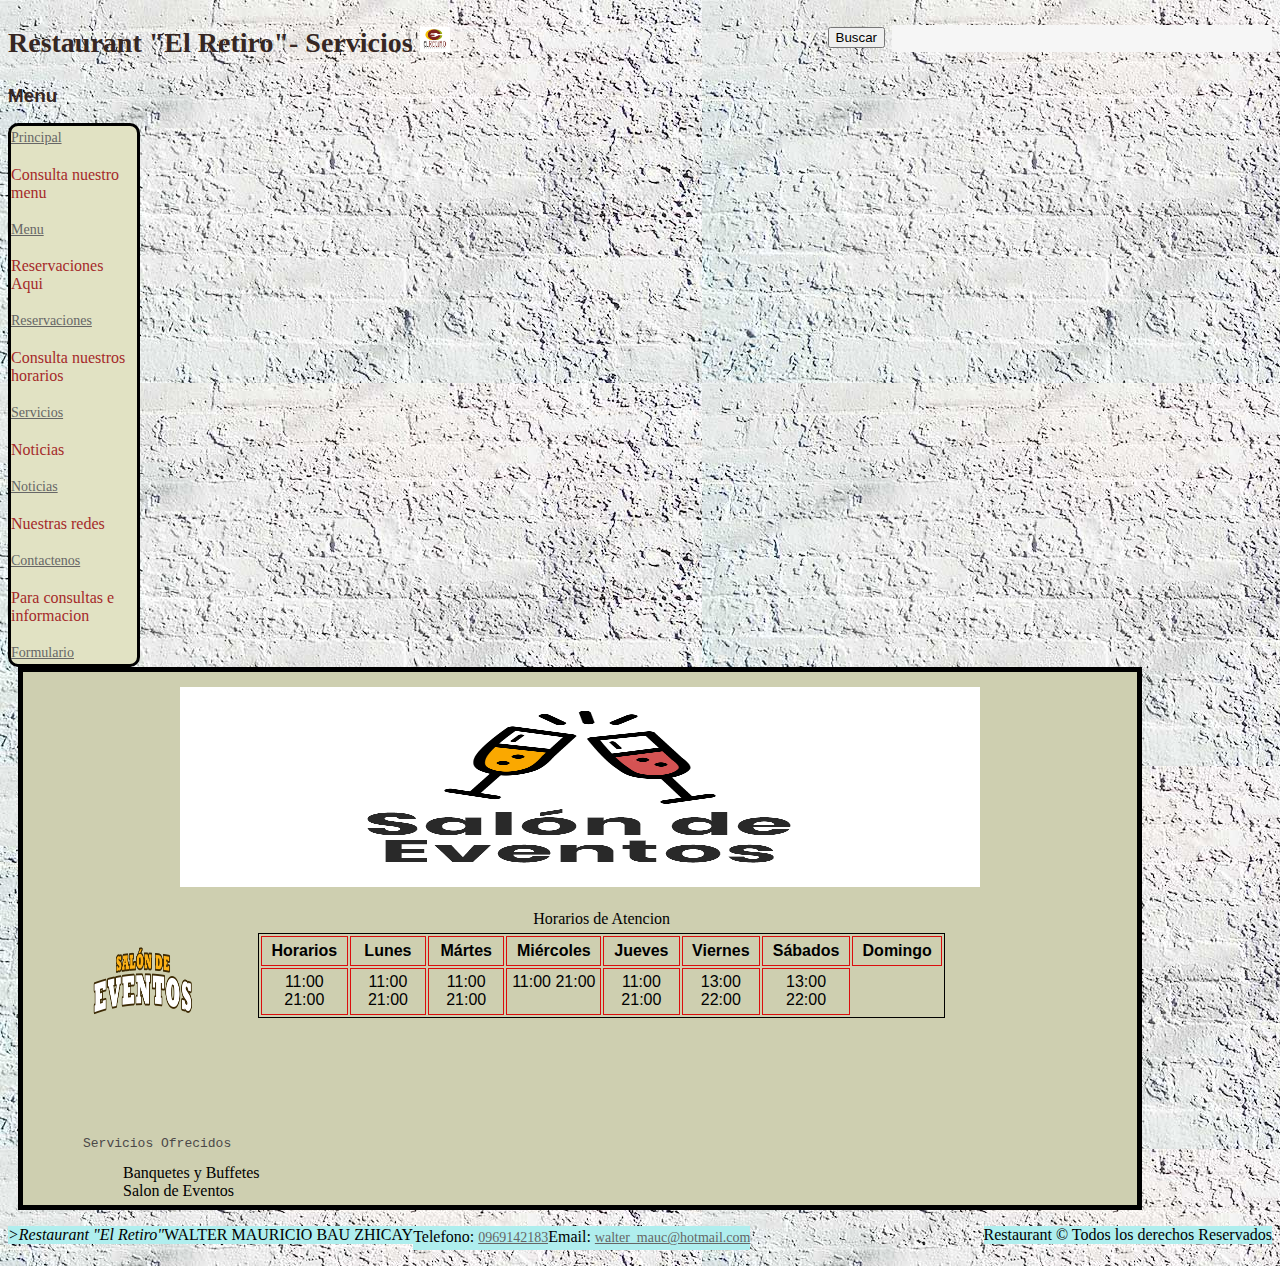
<file: Practica02 - Mi Sitio Web (CSS)/docs/servicios/servicios.html>
<!DOCTYPE html>
<html lang="es">

<head>
   <title>Restaurant "El Retiro" - Servicios</title>
   <meta charset="utf-8" />
   <link rel="stylesheet" href="../../css/estilo2.css" type="text/css" />
   <link rel="stylesheet" href="../../css/texto.css" type="text/css">
</head>

<body>
        <a id="principal"> <h1>Restaurant "El Retiro"- Servicios <img class="imagesLogo" src="../../images/logo.jpg" alt="Restaurant" /> <div id="menu"><button >Buscar</button> <input type="search"></div>  </h1> </a>
        <h2>Menu</h2>
        <nav id = "menuprincipal">
            <a href="../../index.html">Principal</a>
            <p>Consulta nuestro menu</p>
            <a href="../servicios/menu.html">Menu</a>
            <p>Reservaciones Aqui</p>
            <a href="../servicios/reservaciones.html">Reservaciones</a>
            <p>Consulta nuestros horarios</p>
            <a href="servicios.html">Servicios</a>
            <p>Noticias</p>
            <a href="../extras/blog.html">Noticias</a>
            <p>Nuestras redes</p>
            <a href="../extras/contactenos.html">Contactenos</a>
            <p>Para consultas e informacion</p>
            <a href="../formulario/formulario.html">Formulario</a>
            </nav>
        <div id = "contenido2col">
            <header>
            <img  class="imagesContenido" src="../../images/salon.png" alt="Servicios" />
            </header>
            <section>
                <article>
                <img  class="imagesContenido1" src="../../images/eventos.png" alt="Servicios" /> 
                <br>
                <div id = "tabla">
                 <table>
                     <caption ALGIN=top>Horarios de Atencion</caption>
                     <tr>
                            <th scope="col">Horarios</th>
                            <th scope="col">Lunes</th>
                            <th scope="col">Mártes</th>
                            <th scope="col">Miércoles</th>
                            <th scope="col">Jueves</th>
                            <th scope="col">Viernes</th>
                            <th scope="col">Sábados</th>
                            <th scope="col">Domingo</th>
                         </tr>
                         <tr>
                                
                                <td>11:00 21:00</td>
                                <td>11:00 21:00</td>
                                <td>11:00 21:00</td>
                                <td>11:00 21:00</td>
                                <td>11:00 21:00</td>
                                <td>13:00 22:00</td>
                                <td>13:00 22:00</td>
                             </tr>
                 </table>
                </div> 
                <br>
          <ul>
             <p>Servicios Ofrecidos</p>
             <ul>
                <li>Banquetes y Buffetes </li>
                <li>Salon de Eventos</li>
            
             </ul>   
            </article>
            </section>

        </div>
        <footer class = "piedepagina">
                <p><cite>>Restaurant "El Retiro"</cite></p>
                <br>
                <p>WALTER MAURICIO BAU ZHICAY</p>
                <p>Telefono: <a href="tel:0969142183">0969142183</a></p>
                <p>Email: <a href="mailto:walter_mauc@hotmail.com">walter_mauc@hotmail.com</a></p>
           </footer>
           <p id="copyright">Restaurant &#169; Todos los derechos Reservados</p>
</body>
</html>
</file>
<file: Practica02 - Mi Sitio Web (CSS)/css/estilo1.css>
#titulo{
    background-color:rgb(35, 54, 39);
}
#menu{
    float: right;
    margin-top: -10px;
}

#menuprincipal{
    width: 10%;
    height: 80%;
    background-color: rgb(225, 226, 195);
    border-width: thick;
    border-width: 3px;
    border-color: black;
    border-style: solid;
    border-radius: 10px;
    float: left;
    line-height: 18px;
}
#aside1{
    width: 60%;
    height: 150%;
    margin-left: 10px;
    padding: 5px 20px;
    background-color: rgb(206, 207, 176);
    border: 5px solid black;
    float: left;
}
#aside2{
    width: 21%;
    height: 150%;
    margin-left: 10px;
    padding: 5px 20px;
    background-color: rgb(180, 180, 160);
    border: 3px solid black;
    float: left;
}
.footer{
    margin: 0;
    padding: 0;
    height: 20%;
    margin-top: 950px;
    width: 80%;
}
.imagesaside1{
    margin: 10px auto;
    display: block;
    height: 200px;
    width: 800px;
}

.imagesLogo{
    height: 25px;
    width: 30px;
}

footer p{
    float: left;
    background-color: rgb(58, 165, 31);
}

#copyright{
    float: right;
    background-color: rgb(58, 165, 31);
}

body{
    background-image: url(../images/fondo.jpg);
}
</file>
<file: Practica02 - Mi Sitio Web (CSS)/css/texto.css>
h1{
  color:rgb(54, 39, 35);
  font-family: cursive;
  
}
h2, h3{
  color:rgb(54, 39, 35);
  font-family: Arial;
  font-size: 0.5cm;
}
label {
    display:block;
    margin-top:20px;
    letter-spacing:1px;
}
 
.principal {
    display:block;
    margin:0 auto;
    width:510px;
    color: rgb(54, 39, 35);
    font-family:Arial;
}
 
form {
    margin:0 auto;
    width:400px;
}
 
.boton {
    width:85px;
    height:35px;
    border:none;
    margin-top:20px;
    cursor:pointer;
    color: #f6f6f6;
    background-color: #000000;
    margin: 0 auto;
    display: inline-block;
    
}

input, textarea {
    width:380px;
    height:27px;
    background:#f6f6f6;
    border:2px solid #f6f6f6;
    padding:10px;
    margin-top:5px;
    font-size:10px;
    color:#000000;
}
 
textarea {
    height:150px;
}

a{
    color: #FF1212;
    font-family: Arial, Helvetica, sans-serif;
}

table {
    width: 80%;
    border: 1px solid #000;
 }

 th, td {
    width: 10%;
    text-align: center;
    vertical-align: top;
    border: 1px solid rgb(219, 13, 13);
    border-collapse: collapse;
    padding: 0.3em;
    caption-side: bottom;
    font-family: sans-serif;
 }

 caption {
    padding: 0.3em;
 }

 nav p{
     color: brown;
     font-family: initial;
 }

 h4, h5, h6{
     color:rgb(83, 73, 25);
     font-family: Arial, Helvetica, sans-serif; 
 }

 article p{
     color: rgb(75, 72, 72);
     font-family: monospace;
 }

 article div p {
     color: black !important;
 }
 
 a {
	font-family: Poppins-Regular;
	font-size: 14px;
	line-height: 1.7;
	color: #666666;
	margin: 0px;
	transition: all 0.4s;
	-webkit-transition: all 0.4s;
  -o-transition: all 0.4s;
  -moz-transition: all 0.4s;
}

a:focus {
	outline: none !important;
}

a:hover {
	text-decoration: none;
  color: #333333;
}

.txt1 {
    font-family: Poppins-Regular;
    font-size: 15px;
    color: #999999;
    line-height: 1.5;
  }
  
  .txt2 {
    font-family: Poppins-Regular;
    font-size: 15px;
    color: #57b846;
    line-height: 1.5;
  }
  
  .limiter {
    width: 100%;
    margin: 0 auto;
  }
  
  .container-login100 {
    width: 100%;  
    min-height: 100vh;
    display: -webkit-box;
    display: -webkit-flex;
    display: -moz-box;
    display: -ms-flexbox;
    display: flex;
    flex-wrap: wrap;
    justify-content: center;
    align-items: center;
    padding: 15px;
    background: #fff;  
  }
  
  .wrap-login100 {
    width: 390px;
    background: #fff;
  }
  
  .login100-form {
    width: 100%;
  }
  
  .login100-form-title {
    display: block;
    font-family: Poppins-Bold;
    font-size: 39px;
    color: #333333;
    line-height: 1.2;
    text-align: center;
  }
  
  .login100-form-avatar {
    display: block;
    width: 120px;
    height: 120px;
    border-radius: 50%;
    overflow: hidden;
    margin: 0 auto;
  }
  
  .login100-form-avatar img {
    width: 100%;
  }
  
  .wrap-input100 {
    width: 100%;
    position: relative;
    border-bottom: 2px solid #d9d9d9;
  }
  
  .input100 {
    font-family: Poppins-SemiBold;
    font-size: 18px;
    color: #555555;
    line-height: 1.2;
  
    display: block;
    width: 100%;
    height: 52px;
    background: transparent;
    padding: 0 5px;
  }

  ul, li {
	margin: 0px;
	list-style-type: none;
}
</file>
<file: Tutorial 02 - 1TriAndSuccedSports/Tutorial 02 - 1TriAndSuccedSports/tss_layout.css>
@charset "utf-8";

/*
   New Perspectives on HTML5 and CSS3, 7th Edition
   Tutorial 2
   Tutorial Case
   
   TSS Layout Styles
   Filename: tss_layout.css

*/


body {
	margin: 0 auto;
	width: 100%;
	max-width: 1020px;
	min-width: 640px;
}

body > header {
	margin: 0;
	width: 100%;
	overflow: hidden;
}

body > nav {
	width: 20%;
	float: left;
	margin: 0 0 0 1.5%;
}

body > article#about_tss {
	width: 51%;
	float: left;
	margin: 0 3% 0 3%;
}


body > aside {
	width: 20%;
	float: left;
	margin: 0 1.5% 0 0;
}

body > article#about_tss img {
	float: right;
	width: 40%;
	margin: 0px 0 10px 10px;
}

article.syllabus {
    float: left;
	width: 74.5%;
	margin: 0 4% 0 0%;
}


body > footer {
	width: 100%;
	clear: left;
}
</file>
<file: Tutorial 02 - 1TriAndSuccedSports/Tutorial 02 - 1TriAndSuccedSports/tss_styles.css>
@charset "utf-8";
/*
   New Perspectives on HTML5 and CSS3, 7th Edition
   Tutorial 2
   Tutorial Case
   
   TSS Typographic Style Sheet
   Author: walter
   Date:   17-10-2019
   
   Filename: tss_styles.css

*/
@font-face{
   font-family: Quicksand;
   src: url(Quicksand-Regular.woff) format('woff'),
        url(Quicksand-Regular.ttf) format('truetype');
}



/* HTML and Body Styles */
html{
   background-color: hsl(27,72%,72%);

}

body{
   color: rgb(91, 91,91);
   background-color: ivory;
   font-family: Verdana, Geneva, Tahoma, sans-serif;
}



/* Heading Styles */

h1,h2{
   font-family: Quicksand, Verdana, Geneva, Tahoma, sans-serif;
   letter-spacing: 0.1em;
}

h1{
   font-size: 2.2em;

}
h2{
   font-size: 1.5em;
}
article#about_tss h1{
   color:white;
   background-color: rgb(222, 128,60);
}

article#about_tss h2{
   color:white;
   background-color: rgb(235, 177,131);
}
article.syllabus h1, article.syllabus h2{
  
   background-color: rgb(255, 185,255);
   color:rgb(101,101,101);
}



/* Aside and Blockquote Styles */

aside{
   font-size: 0.8em;
}
aside blockquote{
    color: rgb(232,165,116);
    margin: 20px 5px;
    quotes: "\201C" "\201D";
}

aside blockquote::before {   
   content: open-quote;   
   font-family: 'Times New Roman', Times, serif;  
   font-size: 1.6em;   
   font-weight: bold; }
 aside blockquote::after {   content: close-quote;   
      font-family: 'Times New Roman', Times, serif;   
      font-size: 1.6em;  
      font-weight: bold; }


/* Navigation Styles */	
nav{
   font-size: 0.8em;
}

nav > ul{
   line-height: 2em;
   list-style-type: none;
   padding-left: 5px;
}
nav > ul > li.newgroup 
{  
    margin-top: 20px; 
}
nav > ul > li > a:link, nav > ul > li > a:visited {   
   color: rgb(151, 151, 151);  
   text-decoration: none; }

   nav > ul > li > a:hover, nav > ul > li > a:active {   
      color: rgb(255, 64, 255);  
      text-decoration: underline; }

/* List Styles */
article#about_tss ul li:first-of-type {   
   list-style-image: url(runicon.png);
   }
article#about_tss ul li:nth-of-type(2) { 
     list-style-image: url(bikeicon.png);
   } 
article#about_tss ul li:last-of-type {  
    list-style-image: url(swimicon.png); 
  }
article#about_tss ul {
       list-style-image: url(runicon.png);
       }
article.syllabus ol {  
    list-style-type: upper-roman;
    }

    article.syllabus ol ol { 
         list-style-type: upper-alpha;
    }
    article.syllabus ol ol ol {   
       list-style-type: decimal;
       }
       

/* Footer Styles */


body > footer address {    background-color: rgb(222,128,60);    color: white;    color: rgba(255, 255, 255, 0.7);    
   font: normal small-caps bold 0.9em/3em           
         Quicksand, Verdana, Geneva, sans-serif;    
   text-align: center; }












/*
Notice for the Quicksand-Regular Font
------------------------------------------------------------------------------
SIL Open Font License v1.10

This license can also be found at this permalink: http://www.fontsquirrel.com/license/quicksand

Copyright (c) 2011, Andrew Paglinawan (http://www.andrewpaglinawan.com andrew.paglinawan@gmail.com), 
with Reserved Font Name “Quicksand”.

This Font Software is licensed under the SIL Open Font License, Version 1.1.
This license is copied below, and is also available with a FAQ at: http://scripts.sil.org/OFL

—————————————————————————————-
SIL OPEN FONT LICENSE Version 1.1 - 26 February 2007
—————————————————————————————-

PREAMBLE
The goals of the Open Font License (OFL) are to stimulate worldwide development of collaborative 
font projects, to support the font creation efforts of academic and linguistic communities, and 
to provide a free and open framework in which fonts may be shared and improved in 
partnership with others.

The OFL allows the licensed fonts to be used, studied, modified and redistributed freely as 
long as they are not sold by themselves. The fonts, including any derivative works, can 
be bundled, embedded, redistributed and/or sold with any software provided that any reserved 
names are not used by derivative works. The fonts and derivatives, however, cannot be released under 
any other type of license. The requirement for fonts to remain under this license does not apply 
to any document created using the fonts or their derivatives.

DEFINITIONS
“Font Software” refers to the set of files released by the Copyright Holder(s) under this 
license and clearly marked as such. This may include source files, build scripts and documentation.

“Reserved Font Name” refers to any names specified as such after the copyright statement(s).

“Original Version” refers to the collection of Font Software components as distributed by 
the Copyright Holder(s).

“Modified Version” refers to any derivative made by adding to, deleting, or substituting—in 
part or in whole—any of the components of the Original Version, by changing formats or by 
porting the Font Software to a new environment.

“Author” refers to any designer, engineer, programmer, technical writer or other person 
who contributed to the Font Software.

PERMISSION & CONDITIONS
Permission is hereby granted, free of charge, to any person obtaining a copy of the Font Software, 
to use, study, copy, merge, embed, modify, redistribute, and sell modified and unmodified copies of 
the Font Software, subject to the following conditions:

1) Neither the Font Software nor any of its individual components, in Original or Modified 
Versions, may be sold by itself.

2) Original or Modified Versions of the Font Software may be bundled, redistributed and/or 
sold with any software, provided that each copy contains the above copyright notice and this 
license. These can be included either as stand-alone text files, human-readable headers or in 
the appropriate machine-readable metadata fields within text or binary files as long as those 
fields can be easily viewed by the user.

3) No Modified Version of the Font Software may use the Reserved Font Name(s) unless explicit 
written permission is granted by the corresponding Copyright Holder. This restriction only applies 
to the primary font name as presented to the users.

4) The name(s) of the Copyright Holder(s) or the Author(s) of the Font Software shall not be used 
to promote, endorse or advertise any Modified Version, except to acknowledge the contribution(s) 
of the Copyright Holder(s) and the Author(s) or with their explicit written permission.

5) The Font Software, modified or unmodified, in part or in whole, must be distributed entirely 
under this license, and must not be distributed under any other license. The requirement for fonts 
to remain under this license does not apply to any document created using the Font Software.

TERMINATION
This license becomes null and void if any of the above conditions are not met.

DISCLAIMER
THE FONT SOFTWARE IS PROVIDED “AS IS”, WITHOUT WARRANTY OF ANY KIND, EXPRESS OR IMPLIED, 
INCLUDING BUT NOT LIMITED TO ANY WARRANTIES OF MERCHANTABILITY, FITNESS FOR A PARTICULAR PURPOSE 
AND NONINFRINGEMENT OF COPYRIGHT, PATENT, TRADEMARK, OR OTHER RIGHT. IN NO EVENT SHALL THE COPYRIGHT 
HOLDER BE LIABLE FOR ANY CLAIM, DAMAGES OR OTHER LIABILITY, INCLUDING ANY GENERAL, SPECIAL, INDIRECT, 
INCIDENTAL, OR CONSEQUENTIAL DAMAGES, WHETHER IN AN ACTION OF CONTRACT, TORT OR OTHERWISE, ARISING 
FROM, OUT OF THE USE OR INABILITY TO USE THE FONT SOFTWARE OR FROM OTHER DEALINGS IN THE FONT SOFTWARE.
*/
</file>
<file: Practica02 - Mi Sitio Web (CSS)/css/estilo2.css>
#titulo{
    background-color: sienna;
}

#menuprincipal{
    width: 10%;
    height: 80%;
    background-color: rgb(225, 226, 195);
    border-width: thick;
    border-width: 3px;
    border-color: black;
    border-style: solid;
    border-radius: 10px;
    float: left;
    line-height: 18px;
}

#menu{
    float: right;
    margin-top: -10px;
}

#contenido2col{
    width: 85%;
    height: 150%;
    margin-left: 10px;
    padding: 5px 20px;
    background-color:  rgb(206, 207, 176);
    border: 5px solid black;
    float: left;
}

#piedepagina{
    margin: 0;
    padding: 0;
    height: 20%;
    margin-top: 930px;
    width: 80%;
}

.imagesIndex{
    margin: 10px auto;
    display: block;
    height: 200px;
    width: 800px;
}

.imagesLogo{
    height: 25px;
    width: 30px;
}

.imagesContenido{
    margin: 10px auto;
    display: block;
    height: 200px;
    width: 800px;
}

.imagesContenido1{
    margin: 10px;
    margin: 50px;
    display: block;
    height: 100px;
    width: 100px;
}

.imageContenido2{
    margin: 10px;
    margin: 50px;
    display: block;
    height: 100px;
    width: 100px;
}

footer p{
    float: left;
    background-color: paleturquoise;
}

#copyright{
    float: right;
    background-color: paleturquoise;
}

#redes{
    margin-top: -180px;
    width: 80%;
    float: right;
}

#efecto{
    margin-top: -170px;
    width: 80%;
    float: right;
}



#tabla{
    margin-top: -200px;
    width: 80%;
    float: right;
}

body{
    background-image: url(../images/fondo.jpg);
}

#formulario{
    margin-top: -180px;
    width: 80%;
    float: right;
}
</file>
